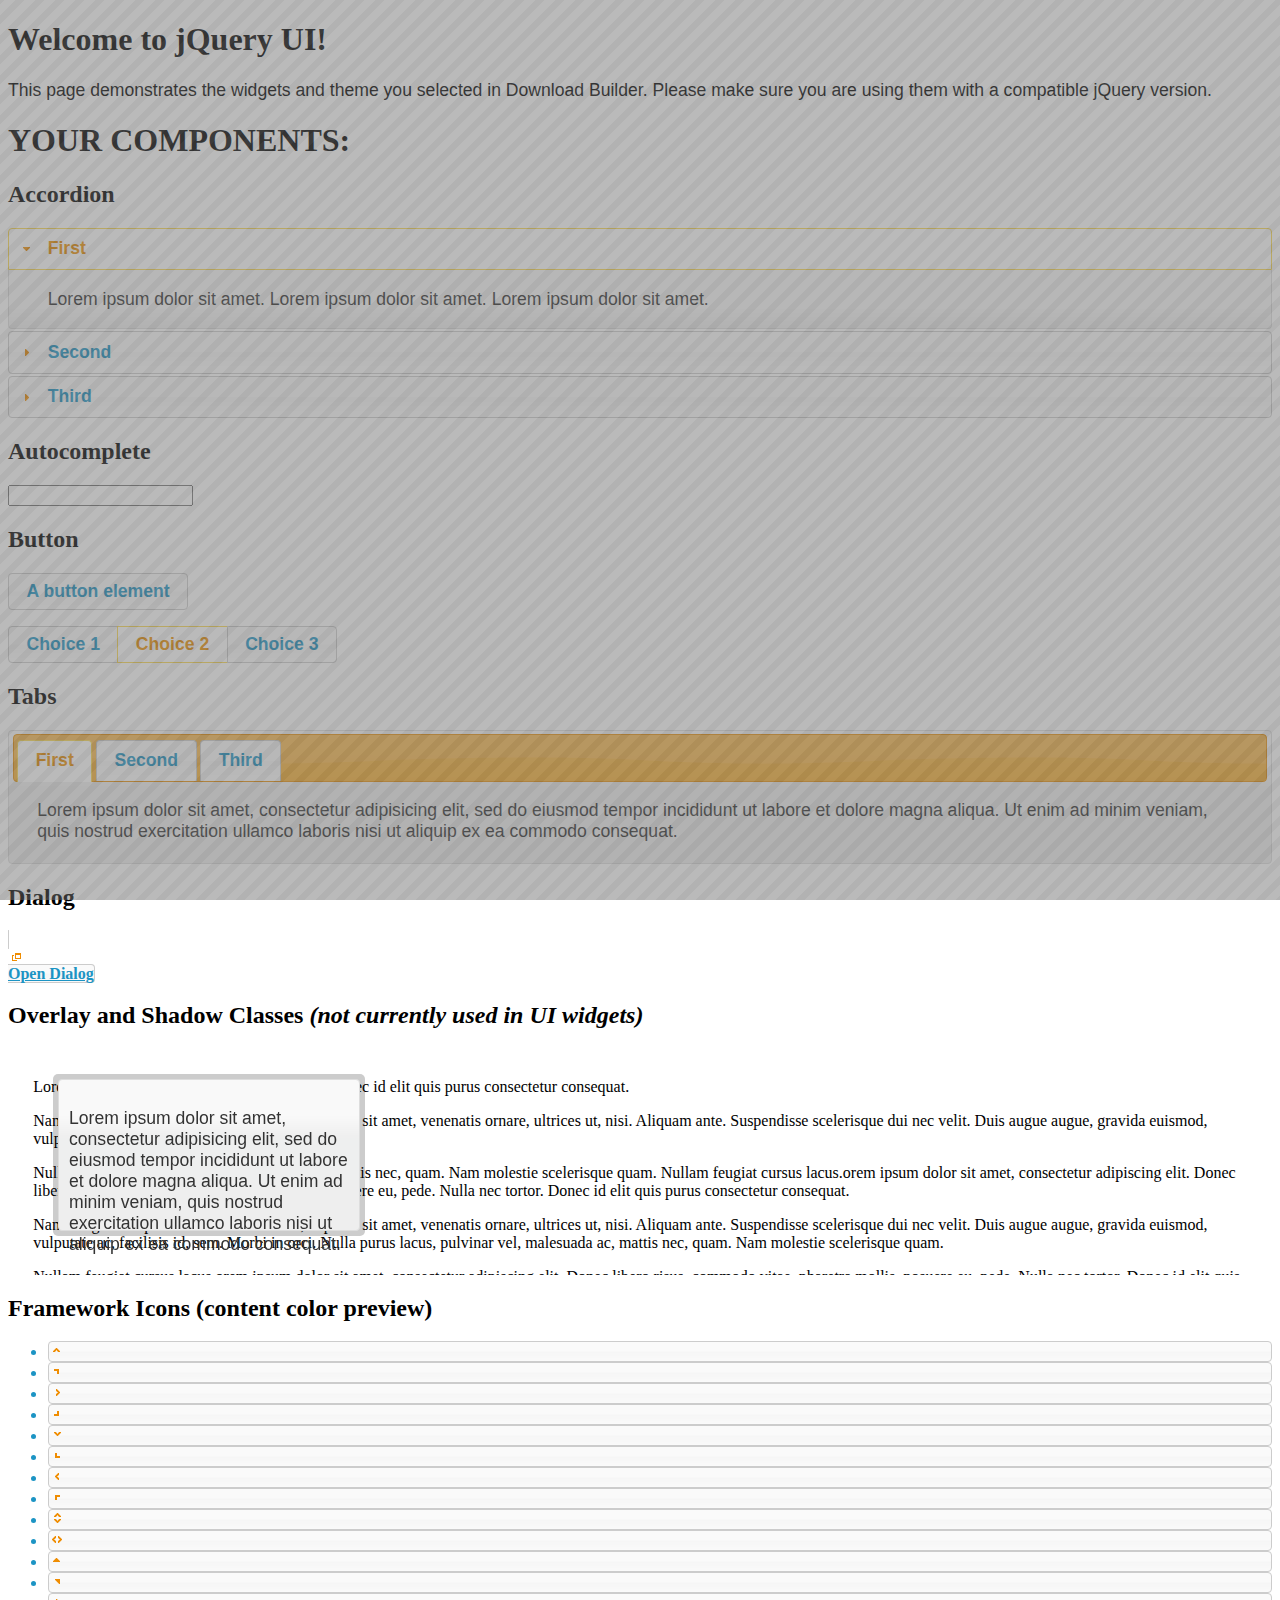
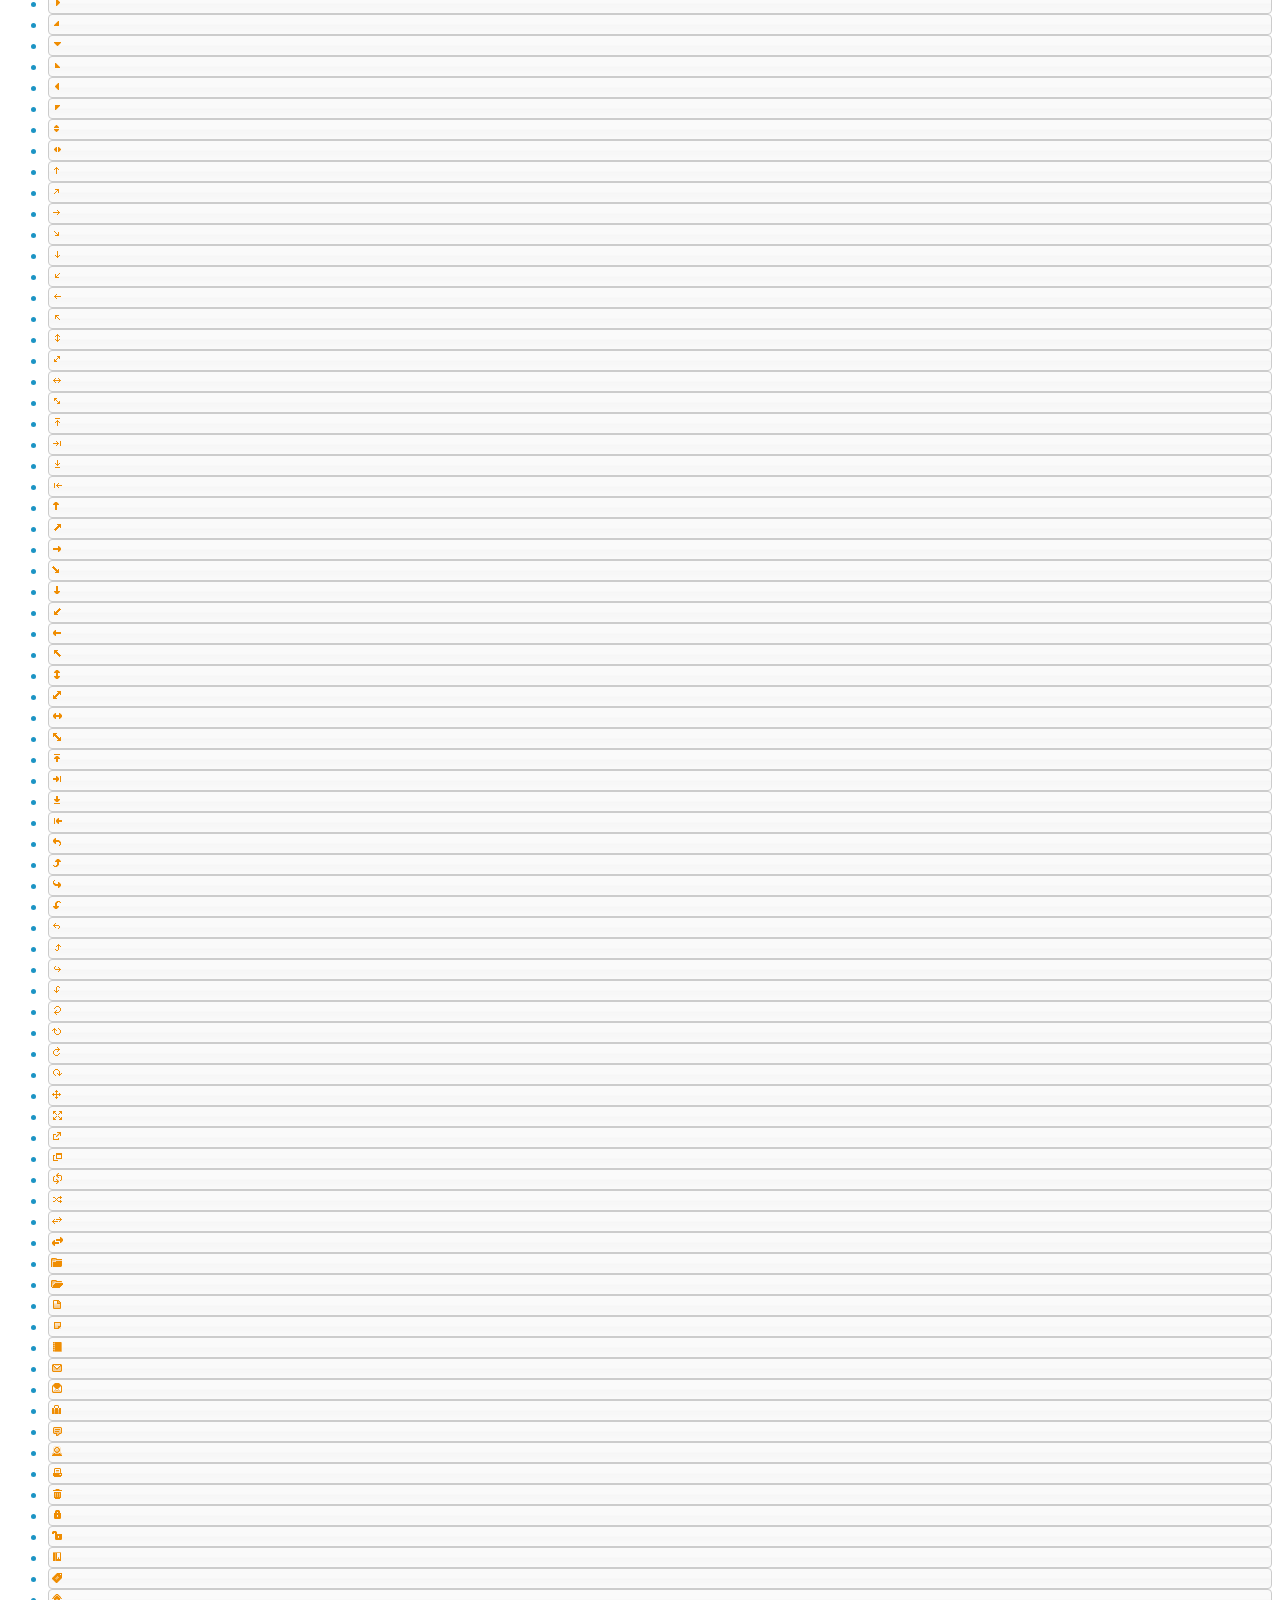
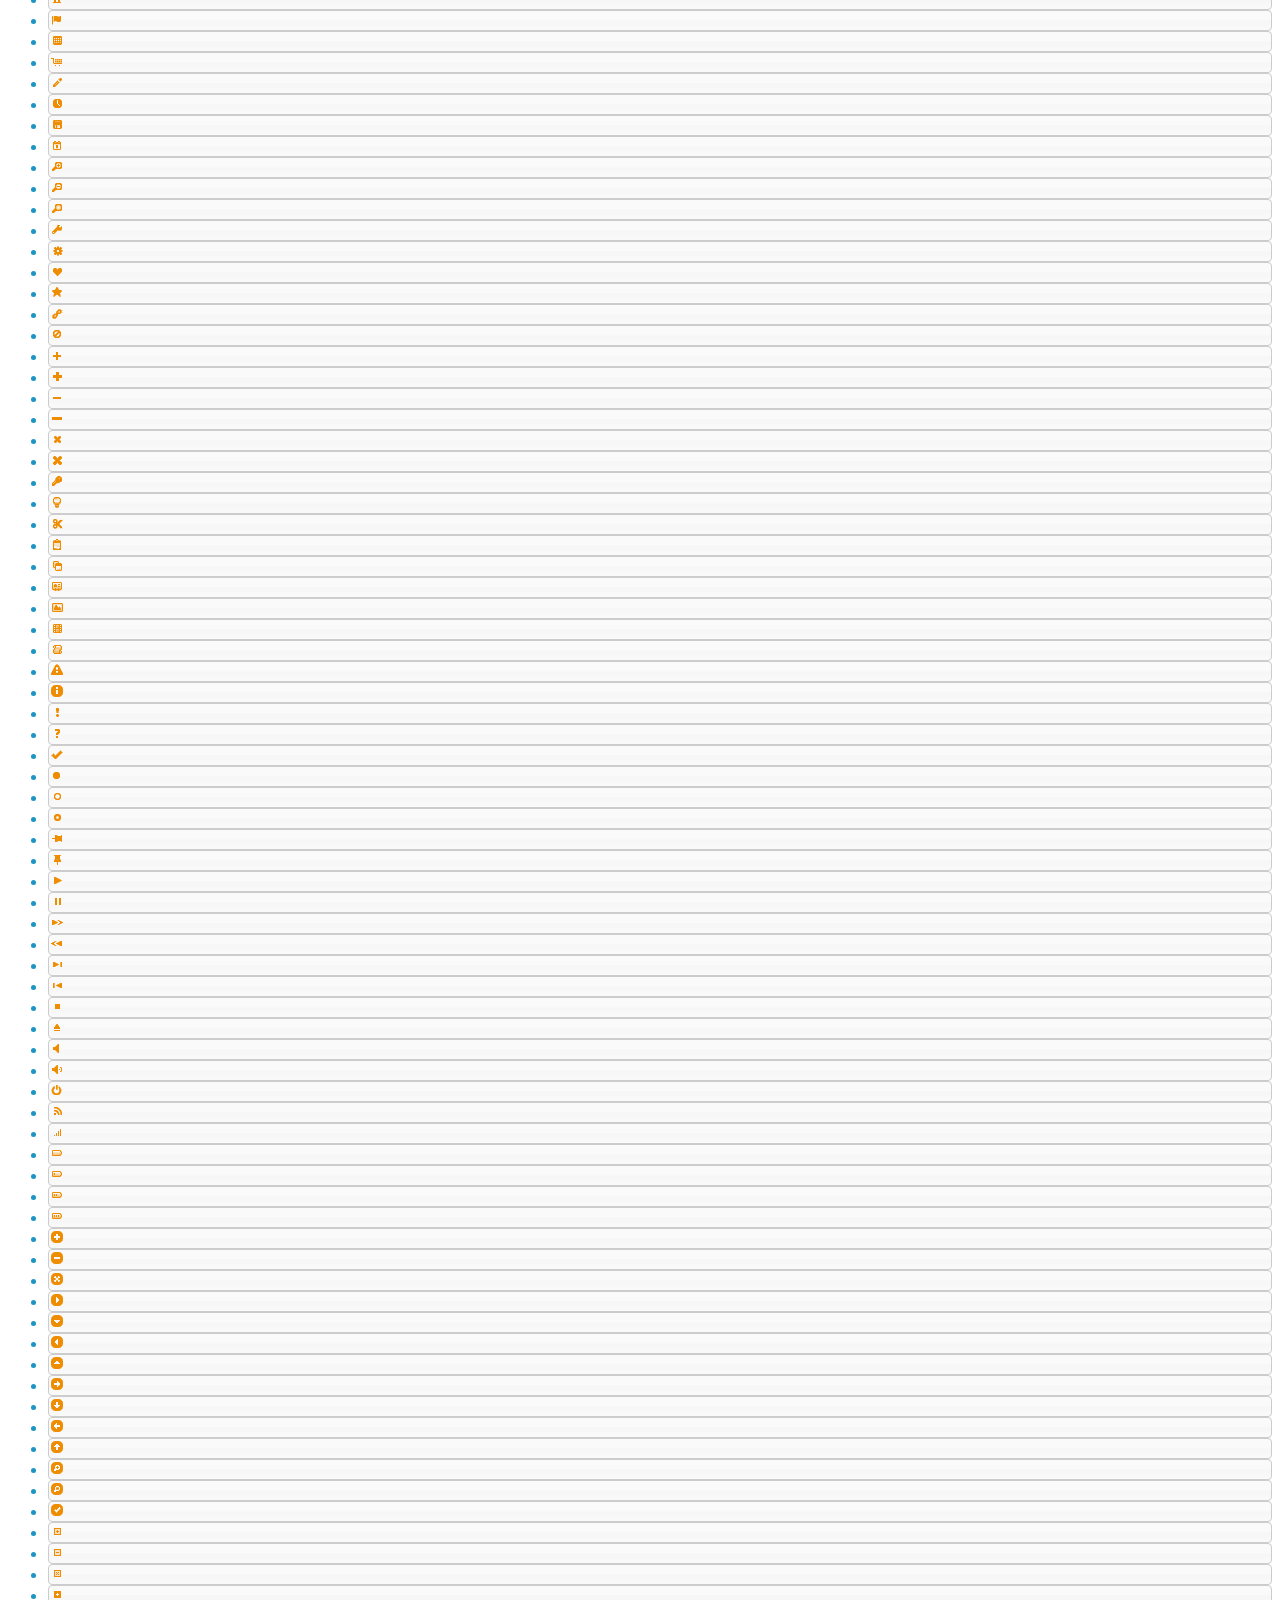
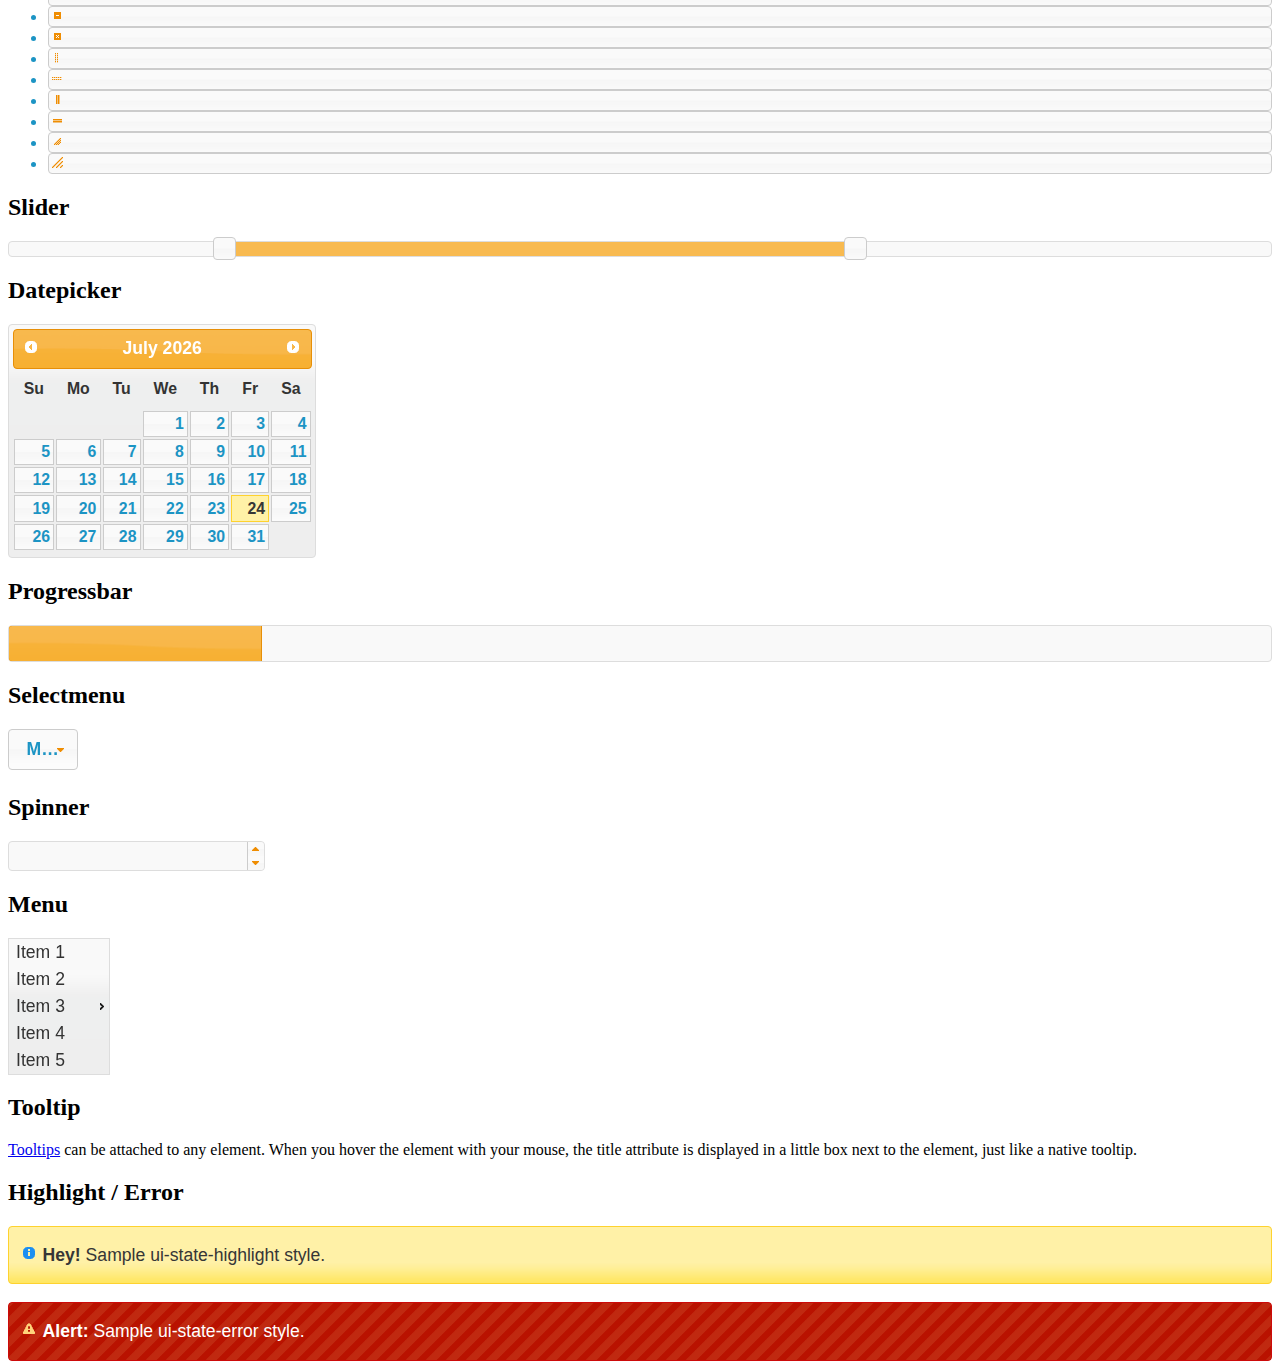
<file: WebContent/includes/jQueryUI/index.html>
<!doctype html>
<html lang="us">
<head>
	<meta charset="utf-8">
	<title>jQuery UI Example Page</title>
	<link href="jquery-ui.css" rel="stylesheet">
	<style>
	/* body{
		font: 62.5% "Trebuchet MS", sans-serif;
		margin: 50px;
	}
	.demoHeaders {
		margin-top: 2em;
	}
	#dialog-link {
		padding: .4em 1em .4em 20px;
		text-decoration: none;
		position: relative;
	}
	#dialog-link span.ui-icon {
		margin: 0 5px 0 0;
		position: absolute;
		left: .2em;
		top: 50%;
		margin-top: -8px;
	}
	#icons {
		margin: 0;
		padding: 0;
	}
	#icons li {
		margin: 2px;
		position: relative;
		padding: 4px 0;
		cursor: pointer;
		float: left;
		list-style: none;
	}
	#icons span.ui-icon {
		float: left;
		margin: 0 4px;
	}
	.fakewindowcontain .ui-widget-overlay {
		position: absolute;
	}
	select {
		width: 200px;
	} */
	</style>
</head>
<body>

<h1>Welcome to jQuery UI!</h1>

<div class="ui-widget">
	<p>This page demonstrates the widgets and theme you selected in Download Builder. Please make sure you are using them with a compatible jQuery version.</p>
</div>

<h1>YOUR COMPONENTS:</h1>


<!-- Accordion -->
<h2 class="demoHeaders">Accordion</h2>
<div id="accordion">
	<h3>First</h3>
	<div>Lorem ipsum dolor sit amet. Lorem ipsum dolor sit amet. Lorem ipsum dolor sit amet.</div>
	<h3>Second</h3>
	<div>Phasellus mattis tincidunt nibh.</div>
	<h3>Third</h3>
	<div>Nam dui erat, auctor a, dignissim quis.</div>
</div>



<!-- Autocomplete -->
<h2 class="demoHeaders">Autocomplete</h2>
<div>
	<input id="autocomplete" title="type &quot;a&quot;">
</div>



<!-- Button -->
<h2 class="demoHeaders">Button</h2>
<button id="button">A button element</button>
<form style="margin-top: 1em;">
	<div id="radioset">
		<input type="radio" id="radio1" name="radio"><label for="radio1">Choice 1</label>
		<input type="radio" id="radio2" name="radio" checked="checked"><label for="radio2">Choice 2</label>
		<input type="radio" id="radio3" name="radio"><label for="radio3">Choice 3</label>
	</div>
</form>



<!-- Tabs -->
<h2 class="demoHeaders">Tabs</h2>
<div id="tabs">
	<ul>
		<li><a href="#tabs-1">First</a></li>
		<li><a href="#tabs-2">Second</a></li>
		<li><a href="#tabs-3">Third</a></li>
	</ul>
	<div id="tabs-1">Lorem ipsum dolor sit amet, consectetur adipisicing elit, sed do eiusmod tempor incididunt ut labore et dolore magna aliqua. Ut enim ad minim veniam, quis nostrud exercitation ullamco laboris nisi ut aliquip ex ea commodo consequat.</div>
	<div id="tabs-2">Phasellus mattis tincidunt nibh. Cras orci urna, blandit id, pretium vel, aliquet ornare, felis. Maecenas scelerisque sem non nisl. Fusce sed lorem in enim dictum bibendum.</div>
	<div id="tabs-3">Nam dui erat, auctor a, dignissim quis, sollicitudin eu, felis. Pellentesque nisi urna, interdum eget, sagittis et, consequat vestibulum, lacus. Mauris porttitor ullamcorper augue.</div>
</div>



<!-- Dialog NOTE: Dialog is not generated by UI in this demo so it can be visually styled in themeroller-->
<h2 class="demoHeaders">Dialog</h2>
<p><a href="#" id="dialog-link" class="ui-state-default ui-corner-all"><span class="ui-icon ui-icon-newwin"></span>Open Dialog</a></p>

<h2 class="demoHeaders">Overlay and Shadow Classes <em>(not currently used in UI widgets)</em></h2>
<div style="position: relative; width: 96%; height: 200px; padding:1% 2%; overflow:hidden;" class="fakewindowcontain">
	<p>Lorem ipsum dolor sit amet,  Nulla nec tortor. Donec id elit quis purus consectetur consequat. </p><p>Nam congue semper tellus. Sed erat dolor, dapibus sit amet, venenatis ornare, ultrices ut, nisi. Aliquam ante. Suspendisse scelerisque dui nec velit. Duis augue augue, gravida euismod, vulputate ac, facilisis id, sem. Morbi in orci. </p><p>Nulla purus lacus, pulvinar vel, malesuada ac, mattis nec, quam. Nam molestie scelerisque quam. Nullam feugiat cursus lacus.orem ipsum dolor sit amet, consectetur adipiscing elit. Donec libero risus, commodo vitae, pharetra mollis, posuere eu, pede. Nulla nec tortor. Donec id elit quis purus consectetur consequat. </p><p>Nam congue semper tellus. Sed erat dolor, dapibus sit amet, venenatis ornare, ultrices ut, nisi. Aliquam ante. Suspendisse scelerisque dui nec velit. Duis augue augue, gravida euismod, vulputate ac, facilisis id, sem. Morbi in orci. Nulla purus lacus, pulvinar vel, malesuada ac, mattis nec, quam. Nam molestie scelerisque quam. </p><p>Nullam feugiat cursus lacus.orem ipsum dolor sit amet, consectetur adipiscing elit. Donec libero risus, commodo vitae, pharetra mollis, posuere eu, pede. Nulla nec tortor. Donec id elit quis purus consectetur consequat. Nam congue semper tellus. Sed erat dolor, dapibus sit amet, venenatis ornare, ultrices ut, nisi. Aliquam ante. </p><p>Suspendisse scelerisque dui nec velit. Duis augue augue, gravida euismod, vulputate ac, facilisis id, sem. Morbi in orci. Nulla purus lacus, pulvinar vel, malesuada ac, mattis nec, quam. Nam molestie scelerisque quam. Nullam feugiat cursus lacus.orem ipsum dolor sit amet, consectetur adipiscing elit. Donec libero risus, commodo vitae, pharetra mollis, posuere eu, pede. Nulla nec tortor. Donec id elit quis purus consectetur consequat. Nam congue semper tellus. Sed erat dolor, dapibus sit amet, venenatis ornare, ultrices ut, nisi. </p>

	<!-- ui-dialog -->
	<div class="ui-overlay"><div class="ui-widget-overlay"></div><div class="ui-widget-shadow ui-corner-all" style="width: 302px; height: 152px; position: absolute; left: 50px; top: 30px;"></div></div>
	<div style="position: absolute; width: 280px; height: 130px;left: 50px; top: 30px; padding: 10px;" class="ui-widget ui-widget-content ui-corner-all">
		<div class="ui-dialog-content ui-widget-content" style="background: none; border: 0;">
			<p>Lorem ipsum dolor sit amet, consectetur adipisicing elit, sed do eiusmod tempor incididunt ut labore et dolore magna aliqua. Ut enim ad minim veniam, quis nostrud exercitation ullamco laboris nisi ut aliquip ex ea commodo consequat.</p>
		</div>
	</div>

</div>

<!-- ui-dialog -->
<!-- <div id="dialog" title="Dialog Title">
	<p>Lorem ipsum dolor sit amet, consectetur adipisicing elit, sed do eiusmod tempor incididunt ut labore et dolore magna aliqua. Ut enim ad minim veniam, quis nostrud exercitation ullamco laboris nisi ut aliquip ex ea commodo consequat.</p>
</div>
 -->


<h2 class="demoHeaders">Framework Icons (content color preview)</h2>
<ul id="icons" class="ui-widget ui-helper-clearfix">
	<li class="ui-state-default ui-corner-all" title=".ui-icon-carat-1-n"><span class="ui-icon ui-icon-carat-1-n"></span></li>
	<li class="ui-state-default ui-corner-all" title=".ui-icon-carat-1-ne"><span class="ui-icon ui-icon-carat-1-ne"></span></li>
	<li class="ui-state-default ui-corner-all" title=".ui-icon-carat-1-e"><span class="ui-icon ui-icon-carat-1-e"></span></li>
	<li class="ui-state-default ui-corner-all" title=".ui-icon-carat-1-se"><span class="ui-icon ui-icon-carat-1-se"></span></li>
	<li class="ui-state-default ui-corner-all" title=".ui-icon-carat-1-s"><span class="ui-icon ui-icon-carat-1-s"></span></li>
	<li class="ui-state-default ui-corner-all" title=".ui-icon-carat-1-sw"><span class="ui-icon ui-icon-carat-1-sw"></span></li>
	<li class="ui-state-default ui-corner-all" title=".ui-icon-carat-1-w"><span class="ui-icon ui-icon-carat-1-w"></span></li>
	<li class="ui-state-default ui-corner-all" title=".ui-icon-carat-1-nw"><span class="ui-icon ui-icon-carat-1-nw"></span></li>
	<li class="ui-state-default ui-corner-all" title=".ui-icon-carat-2-n-s"><span class="ui-icon ui-icon-carat-2-n-s"></span></li>
	<li class="ui-state-default ui-corner-all" title=".ui-icon-carat-2-e-w"><span class="ui-icon ui-icon-carat-2-e-w"></span></li>
	<li class="ui-state-default ui-corner-all" title=".ui-icon-triangle-1-n"><span class="ui-icon ui-icon-triangle-1-n"></span></li>
	<li class="ui-state-default ui-corner-all" title=".ui-icon-triangle-1-ne"><span class="ui-icon ui-icon-triangle-1-ne"></span></li>
	<li class="ui-state-default ui-corner-all" title=".ui-icon-triangle-1-e"><span class="ui-icon ui-icon-triangle-1-e"></span></li>
	<li class="ui-state-default ui-corner-all" title=".ui-icon-triangle-1-se"><span class="ui-icon ui-icon-triangle-1-se"></span></li>
	<li class="ui-state-default ui-corner-all" title=".ui-icon-triangle-1-s"><span class="ui-icon ui-icon-triangle-1-s"></span></li>
	<li class="ui-state-default ui-corner-all" title=".ui-icon-triangle-1-sw"><span class="ui-icon ui-icon-triangle-1-sw"></span></li>
	<li class="ui-state-default ui-corner-all" title=".ui-icon-triangle-1-w"><span class="ui-icon ui-icon-triangle-1-w"></span></li>
	<li class="ui-state-default ui-corner-all" title=".ui-icon-triangle-1-nw"><span class="ui-icon ui-icon-triangle-1-nw"></span></li>
	<li class="ui-state-default ui-corner-all" title=".ui-icon-triangle-2-n-s"><span class="ui-icon ui-icon-triangle-2-n-s"></span></li>
	<li class="ui-state-default ui-corner-all" title=".ui-icon-triangle-2-e-w"><span class="ui-icon ui-icon-triangle-2-e-w"></span></li>
	<li class="ui-state-default ui-corner-all" title=".ui-icon-arrow-1-n"><span class="ui-icon ui-icon-arrow-1-n"></span></li>
	<li class="ui-state-default ui-corner-all" title=".ui-icon-arrow-1-ne"><span class="ui-icon ui-icon-arrow-1-ne"></span></li>
	<li class="ui-state-default ui-corner-all" title=".ui-icon-arrow-1-e"><span class="ui-icon ui-icon-arrow-1-e"></span></li>
	<li class="ui-state-default ui-corner-all" title=".ui-icon-arrow-1-se"><span class="ui-icon ui-icon-arrow-1-se"></span></li>
	<li class="ui-state-default ui-corner-all" title=".ui-icon-arrow-1-s"><span class="ui-icon ui-icon-arrow-1-s"></span></li>
	<li class="ui-state-default ui-corner-all" title=".ui-icon-arrow-1-sw"><span class="ui-icon ui-icon-arrow-1-sw"></span></li>
	<li class="ui-state-default ui-corner-all" title=".ui-icon-arrow-1-w"><span class="ui-icon ui-icon-arrow-1-w"></span></li>
	<li class="ui-state-default ui-corner-all" title=".ui-icon-arrow-1-nw"><span class="ui-icon ui-icon-arrow-1-nw"></span></li>
	<li class="ui-state-default ui-corner-all" title=".ui-icon-arrow-2-n-s"><span class="ui-icon ui-icon-arrow-2-n-s"></span></li>
	<li class="ui-state-default ui-corner-all" title=".ui-icon-arrow-2-ne-sw"><span class="ui-icon ui-icon-arrow-2-ne-sw"></span></li>
	<li class="ui-state-default ui-corner-all" title=".ui-icon-arrow-2-e-w"><span class="ui-icon ui-icon-arrow-2-e-w"></span></li>
	<li class="ui-state-default ui-corner-all" title=".ui-icon-arrow-2-se-nw"><span class="ui-icon ui-icon-arrow-2-se-nw"></span></li>
	<li class="ui-state-default ui-corner-all" title=".ui-icon-arrowstop-1-n"><span class="ui-icon ui-icon-arrowstop-1-n"></span></li>
	<li class="ui-state-default ui-corner-all" title=".ui-icon-arrowstop-1-e"><span class="ui-icon ui-icon-arrowstop-1-e"></span></li>
	<li class="ui-state-default ui-corner-all" title=".ui-icon-arrowstop-1-s"><span class="ui-icon ui-icon-arrowstop-1-s"></span></li>
	<li class="ui-state-default ui-corner-all" title=".ui-icon-arrowstop-1-w"><span class="ui-icon ui-icon-arrowstop-1-w"></span></li>
	<li class="ui-state-default ui-corner-all" title=".ui-icon-arrowthick-1-n"><span class="ui-icon ui-icon-arrowthick-1-n"></span></li>
	<li class="ui-state-default ui-corner-all" title=".ui-icon-arrowthick-1-ne"><span class="ui-icon ui-icon-arrowthick-1-ne"></span></li>
	<li class="ui-state-default ui-corner-all" title=".ui-icon-arrowthick-1-e"><span class="ui-icon ui-icon-arrowthick-1-e"></span></li>
	<li class="ui-state-default ui-corner-all" title=".ui-icon-arrowthick-1-se"><span class="ui-icon ui-icon-arrowthick-1-se"></span></li>
	<li class="ui-state-default ui-corner-all" title=".ui-icon-arrowthick-1-s"><span class="ui-icon ui-icon-arrowthick-1-s"></span></li>
	<li class="ui-state-default ui-corner-all" title=".ui-icon-arrowthick-1-sw"><span class="ui-icon ui-icon-arrowthick-1-sw"></span></li>
	<li class="ui-state-default ui-corner-all" title=".ui-icon-arrowthick-1-w"><span class="ui-icon ui-icon-arrowthick-1-w"></span></li>
	<li class="ui-state-default ui-corner-all" title=".ui-icon-arrowthick-1-nw"><span class="ui-icon ui-icon-arrowthick-1-nw"></span></li>
	<li class="ui-state-default ui-corner-all" title=".ui-icon-arrowthick-2-n-s"><span class="ui-icon ui-icon-arrowthick-2-n-s"></span></li>
	<li class="ui-state-default ui-corner-all" title=".ui-icon-arrowthick-2-ne-sw"><span class="ui-icon ui-icon-arrowthick-2-ne-sw"></span></li>
	<li class="ui-state-default ui-corner-all" title=".ui-icon-arrowthick-2-e-w"><span class="ui-icon ui-icon-arrowthick-2-e-w"></span></li>
	<li class="ui-state-default ui-corner-all" title=".ui-icon-arrowthick-2-se-nw"><span class="ui-icon ui-icon-arrowthick-2-se-nw"></span></li>
	<li class="ui-state-default ui-corner-all" title=".ui-icon-arrowthickstop-1-n"><span class="ui-icon ui-icon-arrowthickstop-1-n"></span></li>
	<li class="ui-state-default ui-corner-all" title=".ui-icon-arrowthickstop-1-e"><span class="ui-icon ui-icon-arrowthickstop-1-e"></span></li>
	<li class="ui-state-default ui-corner-all" title=".ui-icon-arrowthickstop-1-s"><span class="ui-icon ui-icon-arrowthickstop-1-s"></span></li>
	<li class="ui-state-default ui-corner-all" title=".ui-icon-arrowthickstop-1-w"><span class="ui-icon ui-icon-arrowthickstop-1-w"></span></li>
	<li class="ui-state-default ui-corner-all" title=".ui-icon-arrowreturnthick-1-w"><span class="ui-icon ui-icon-arrowreturnthick-1-w"></span></li>
	<li class="ui-state-default ui-corner-all" title=".ui-icon-arrowreturnthick-1-n"><span class="ui-icon ui-icon-arrowreturnthick-1-n"></span></li>
	<li class="ui-state-default ui-corner-all" title=".ui-icon-arrowreturnthick-1-e"><span class="ui-icon ui-icon-arrowreturnthick-1-e"></span></li>
	<li class="ui-state-default ui-corner-all" title=".ui-icon-arrowreturnthick-1-s"><span class="ui-icon ui-icon-arrowreturnthick-1-s"></span></li>
	<li class="ui-state-default ui-corner-all" title=".ui-icon-arrowreturn-1-w"><span class="ui-icon ui-icon-arrowreturn-1-w"></span></li>
	<li class="ui-state-default ui-corner-all" title=".ui-icon-arrowreturn-1-n"><span class="ui-icon ui-icon-arrowreturn-1-n"></span></li>
	<li class="ui-state-default ui-corner-all" title=".ui-icon-arrowreturn-1-e"><span class="ui-icon ui-icon-arrowreturn-1-e"></span></li>
	<li class="ui-state-default ui-corner-all" title=".ui-icon-arrowreturn-1-s"><span class="ui-icon ui-icon-arrowreturn-1-s"></span></li>
	<li class="ui-state-default ui-corner-all" title=".ui-icon-arrowrefresh-1-w"><span class="ui-icon ui-icon-arrowrefresh-1-w"></span></li>
	<li class="ui-state-default ui-corner-all" title=".ui-icon-arrowrefresh-1-n"><span class="ui-icon ui-icon-arrowrefresh-1-n"></span></li>
	<li class="ui-state-default ui-corner-all" title=".ui-icon-arrowrefresh-1-e"><span class="ui-icon ui-icon-arrowrefresh-1-e"></span></li>
	<li class="ui-state-default ui-corner-all" title=".ui-icon-arrowrefresh-1-s"><span class="ui-icon ui-icon-arrowrefresh-1-s"></span></li>
	<li class="ui-state-default ui-corner-all" title=".ui-icon-arrow-4"><span class="ui-icon ui-icon-arrow-4"></span></li>
	<li class="ui-state-default ui-corner-all" title=".ui-icon-arrow-4-diag"><span class="ui-icon ui-icon-arrow-4-diag"></span></li>
	<li class="ui-state-default ui-corner-all" title=".ui-icon-extlink"><span class="ui-icon ui-icon-extlink"></span></li>
	<li class="ui-state-default ui-corner-all" title=".ui-icon-newwin"><span class="ui-icon ui-icon-newwin"></span></li>
	<li class="ui-state-default ui-corner-all" title=".ui-icon-refresh"><span class="ui-icon ui-icon-refresh"></span></li>
	<li class="ui-state-default ui-corner-all" title=".ui-icon-shuffle"><span class="ui-icon ui-icon-shuffle"></span></li>
	<li class="ui-state-default ui-corner-all" title=".ui-icon-transfer-e-w"><span class="ui-icon ui-icon-transfer-e-w"></span></li>
	<li class="ui-state-default ui-corner-all" title=".ui-icon-transferthick-e-w"><span class="ui-icon ui-icon-transferthick-e-w"></span></li>
	<li class="ui-state-default ui-corner-all" title=".ui-icon-folder-collapsed"><span class="ui-icon ui-icon-folder-collapsed"></span></li>
	<li class="ui-state-default ui-corner-all" title=".ui-icon-folder-open"><span class="ui-icon ui-icon-folder-open"></span></li>
	<li class="ui-state-default ui-corner-all" title=".ui-icon-document"><span class="ui-icon ui-icon-document"></span></li>
	<li class="ui-state-default ui-corner-all" title=".ui-icon-document-b"><span class="ui-icon ui-icon-document-b"></span></li>
	<li class="ui-state-default ui-corner-all" title=".ui-icon-note"><span class="ui-icon ui-icon-note"></span></li>
	<li class="ui-state-default ui-corner-all" title=".ui-icon-mail-closed"><span class="ui-icon ui-icon-mail-closed"></span></li>
	<li class="ui-state-default ui-corner-all" title=".ui-icon-mail-open"><span class="ui-icon ui-icon-mail-open"></span></li>
	<li class="ui-state-default ui-corner-all" title=".ui-icon-suitcase"><span class="ui-icon ui-icon-suitcase"></span></li>
	<li class="ui-state-default ui-corner-all" title=".ui-icon-comment"><span class="ui-icon ui-icon-comment"></span></li>
	<li class="ui-state-default ui-corner-all" title=".ui-icon-person"><span class="ui-icon ui-icon-person"></span></li>
	<li class="ui-state-default ui-corner-all" title=".ui-icon-print"><span class="ui-icon ui-icon-print"></span></li>
	<li class="ui-state-default ui-corner-all" title=".ui-icon-trash"><span class="ui-icon ui-icon-trash"></span></li>
	<li class="ui-state-default ui-corner-all" title=".ui-icon-locked"><span class="ui-icon ui-icon-locked"></span></li>
	<li class="ui-state-default ui-corner-all" title=".ui-icon-unlocked"><span class="ui-icon ui-icon-unlocked"></span></li>
	<li class="ui-state-default ui-corner-all" title=".ui-icon-bookmark"><span class="ui-icon ui-icon-bookmark"></span></li>
	<li class="ui-state-default ui-corner-all" title=".ui-icon-tag"><span class="ui-icon ui-icon-tag"></span></li>
	<li class="ui-state-default ui-corner-all" title=".ui-icon-home"><span class="ui-icon ui-icon-home"></span></li>
	<li class="ui-state-default ui-corner-all" title=".ui-icon-flag"><span class="ui-icon ui-icon-flag"></span></li>
	<li class="ui-state-default ui-corner-all" title=".ui-icon-calculator"><span class="ui-icon ui-icon-calculator"></span></li>
	<li class="ui-state-default ui-corner-all" title=".ui-icon-cart"><span class="ui-icon ui-icon-cart"></span></li>
	<li class="ui-state-default ui-corner-all" title=".ui-icon-pencil"><span class="ui-icon ui-icon-pencil"></span></li>
	<li class="ui-state-default ui-corner-all" title=".ui-icon-clock"><span class="ui-icon ui-icon-clock"></span></li>
	<li class="ui-state-default ui-corner-all" title=".ui-icon-disk"><span class="ui-icon ui-icon-disk"></span></li>
	<li class="ui-state-default ui-corner-all" title=".ui-icon-calendar"><span class="ui-icon ui-icon-calendar"></span></li>
	<li class="ui-state-default ui-corner-all" title=".ui-icon-zoomin"><span class="ui-icon ui-icon-zoomin"></span></li>
	<li class="ui-state-default ui-corner-all" title=".ui-icon-zoomout"><span class="ui-icon ui-icon-zoomout"></span></li>
	<li class="ui-state-default ui-corner-all" title=".ui-icon-search"><span class="ui-icon ui-icon-search"></span></li>
	<li class="ui-state-default ui-corner-all" title=".ui-icon-wrench"><span class="ui-icon ui-icon-wrench"></span></li>
	<li class="ui-state-default ui-corner-all" title=".ui-icon-gear"><span class="ui-icon ui-icon-gear"></span></li>
	<li class="ui-state-default ui-corner-all" title=".ui-icon-heart"><span class="ui-icon ui-icon-heart"></span></li>
	<li class="ui-state-default ui-corner-all" title=".ui-icon-star"><span class="ui-icon ui-icon-star"></span></li>
	<li class="ui-state-default ui-corner-all" title=".ui-icon-link"><span class="ui-icon ui-icon-link"></span></li>
	<li class="ui-state-default ui-corner-all" title=".ui-icon-cancel"><span class="ui-icon ui-icon-cancel"></span></li>
	<li class="ui-state-default ui-corner-all" title=".ui-icon-plus"><span class="ui-icon ui-icon-plus"></span></li>
	<li class="ui-state-default ui-corner-all" title=".ui-icon-plusthick"><span class="ui-icon ui-icon-plusthick"></span></li>
	<li class="ui-state-default ui-corner-all" title=".ui-icon-minus"><span class="ui-icon ui-icon-minus"></span></li>
	<li class="ui-state-default ui-corner-all" title=".ui-icon-minusthick"><span class="ui-icon ui-icon-minusthick"></span></li>
	<li class="ui-state-default ui-corner-all" title=".ui-icon-close"><span class="ui-icon ui-icon-close"></span></li>
	<li class="ui-state-default ui-corner-all" title=".ui-icon-closethick"><span class="ui-icon ui-icon-closethick"></span></li>
	<li class="ui-state-default ui-corner-all" title=".ui-icon-key"><span class="ui-icon ui-icon-key"></span></li>
	<li class="ui-state-default ui-corner-all" title=".ui-icon-lightbulb"><span class="ui-icon ui-icon-lightbulb"></span></li>
	<li class="ui-state-default ui-corner-all" title=".ui-icon-scissors"><span class="ui-icon ui-icon-scissors"></span></li>
	<li class="ui-state-default ui-corner-all" title=".ui-icon-clipboard"><span class="ui-icon ui-icon-clipboard"></span></li>
	<li class="ui-state-default ui-corner-all" title=".ui-icon-copy"><span class="ui-icon ui-icon-copy"></span></li>
	<li class="ui-state-default ui-corner-all" title=".ui-icon-contact"><span class="ui-icon ui-icon-contact"></span></li>
	<li class="ui-state-default ui-corner-all" title=".ui-icon-image"><span class="ui-icon ui-icon-image"></span></li>
	<li class="ui-state-default ui-corner-all" title=".ui-icon-video"><span class="ui-icon ui-icon-video"></span></li>
	<li class="ui-state-default ui-corner-all" title=".ui-icon-script"><span class="ui-icon ui-icon-script"></span></li>
	<li class="ui-state-default ui-corner-all" title=".ui-icon-alert"><span class="ui-icon ui-icon-alert"></span></li>
	<li class="ui-state-default ui-corner-all" title=".ui-icon-info"><span class="ui-icon ui-icon-info"></span></li>
	<li class="ui-state-default ui-corner-all" title=".ui-icon-notice"><span class="ui-icon ui-icon-notice"></span></li>
	<li class="ui-state-default ui-corner-all" title=".ui-icon-help"><span class="ui-icon ui-icon-help"></span></li>
	<li class="ui-state-default ui-corner-all" title=".ui-icon-check"><span class="ui-icon ui-icon-check"></span></li>
	<li class="ui-state-default ui-corner-all" title=".ui-icon-bullet"><span class="ui-icon ui-icon-bullet"></span></li>
	<li class="ui-state-default ui-corner-all" title=".ui-icon-radio-off"><span class="ui-icon ui-icon-radio-off"></span></li>
	<li class="ui-state-default ui-corner-all" title=".ui-icon-radio-on"><span class="ui-icon ui-icon-radio-on"></span></li>
	<li class="ui-state-default ui-corner-all" title=".ui-icon-pin-w"><span class="ui-icon ui-icon-pin-w"></span></li>
	<li class="ui-state-default ui-corner-all" title=".ui-icon-pin-s"><span class="ui-icon ui-icon-pin-s"></span></li>
	<li class="ui-state-default ui-corner-all" title=".ui-icon-play"><span class="ui-icon ui-icon-play"></span></li>
	<li class="ui-state-default ui-corner-all" title=".ui-icon-pause"><span class="ui-icon ui-icon-pause"></span></li>
	<li class="ui-state-default ui-corner-all" title=".ui-icon-seek-next"><span class="ui-icon ui-icon-seek-next"></span></li>
	<li class="ui-state-default ui-corner-all" title=".ui-icon-seek-prev"><span class="ui-icon ui-icon-seek-prev"></span></li>
	<li class="ui-state-default ui-corner-all" title=".ui-icon-seek-end"><span class="ui-icon ui-icon-seek-end"></span></li>
	<li class="ui-state-default ui-corner-all" title=".ui-icon-seek-first"><span class="ui-icon ui-icon-seek-first"></span></li>
	<li class="ui-state-default ui-corner-all" title=".ui-icon-stop"><span class="ui-icon ui-icon-stop"></span></li>
	<li class="ui-state-default ui-corner-all" title=".ui-icon-eject"><span class="ui-icon ui-icon-eject"></span></li>
	<li class="ui-state-default ui-corner-all" title=".ui-icon-volume-off"><span class="ui-icon ui-icon-volume-off"></span></li>
	<li class="ui-state-default ui-corner-all" title=".ui-icon-volume-on"><span class="ui-icon ui-icon-volume-on"></span></li>
	<li class="ui-state-default ui-corner-all" title=".ui-icon-power"><span class="ui-icon ui-icon-power"></span></li>
	<li class="ui-state-default ui-corner-all" title=".ui-icon-signal-diag"><span class="ui-icon ui-icon-signal-diag"></span></li>
	<li class="ui-state-default ui-corner-all" title=".ui-icon-signal"><span class="ui-icon ui-icon-signal"></span></li>
	<li class="ui-state-default ui-corner-all" title=".ui-icon-battery-0"><span class="ui-icon ui-icon-battery-0"></span></li>
	<li class="ui-state-default ui-corner-all" title=".ui-icon-battery-1"><span class="ui-icon ui-icon-battery-1"></span></li>
	<li class="ui-state-default ui-corner-all" title=".ui-icon-battery-2"><span class="ui-icon ui-icon-battery-2"></span></li>
	<li class="ui-state-default ui-corner-all" title=".ui-icon-battery-3"><span class="ui-icon ui-icon-battery-3"></span></li>
	<li class="ui-state-default ui-corner-all" title=".ui-icon-circle-plus"><span class="ui-icon ui-icon-circle-plus"></span></li>
	<li class="ui-state-default ui-corner-all" title=".ui-icon-circle-minus"><span class="ui-icon ui-icon-circle-minus"></span></li>
	<li class="ui-state-default ui-corner-all" title=".ui-icon-circle-close"><span class="ui-icon ui-icon-circle-close"></span></li>
	<li class="ui-state-default ui-corner-all" title=".ui-icon-circle-triangle-e"><span class="ui-icon ui-icon-circle-triangle-e"></span></li>
	<li class="ui-state-default ui-corner-all" title=".ui-icon-circle-triangle-s"><span class="ui-icon ui-icon-circle-triangle-s"></span></li>
	<li class="ui-state-default ui-corner-all" title=".ui-icon-circle-triangle-w"><span class="ui-icon ui-icon-circle-triangle-w"></span></li>
	<li class="ui-state-default ui-corner-all" title=".ui-icon-circle-triangle-n"><span class="ui-icon ui-icon-circle-triangle-n"></span></li>
	<li class="ui-state-default ui-corner-all" title=".ui-icon-circle-arrow-e"><span class="ui-icon ui-icon-circle-arrow-e"></span></li>
	<li class="ui-state-default ui-corner-all" title=".ui-icon-circle-arrow-s"><span class="ui-icon ui-icon-circle-arrow-s"></span></li>
	<li class="ui-state-default ui-corner-all" title=".ui-icon-circle-arrow-w"><span class="ui-icon ui-icon-circle-arrow-w"></span></li>
	<li class="ui-state-default ui-corner-all" title=".ui-icon-circle-arrow-n"><span class="ui-icon ui-icon-circle-arrow-n"></span></li>
	<li class="ui-state-default ui-corner-all" title=".ui-icon-circle-zoomin"><span class="ui-icon ui-icon-circle-zoomin"></span></li>
	<li class="ui-state-default ui-corner-all" title=".ui-icon-circle-zoomout"><span class="ui-icon ui-icon-circle-zoomout"></span></li>
	<li class="ui-state-default ui-corner-all" title=".ui-icon-circle-check"><span class="ui-icon ui-icon-circle-check"></span></li>
	<li class="ui-state-default ui-corner-all" title=".ui-icon-circlesmall-plus"><span class="ui-icon ui-icon-circlesmall-plus"></span></li>
	<li class="ui-state-default ui-corner-all" title=".ui-icon-circlesmall-minus"><span class="ui-icon ui-icon-circlesmall-minus"></span></li>
	<li class="ui-state-default ui-corner-all" title=".ui-icon-circlesmall-close"><span class="ui-icon ui-icon-circlesmall-close"></span></li>
	<li class="ui-state-default ui-corner-all" title=".ui-icon-squaresmall-plus"><span class="ui-icon ui-icon-squaresmall-plus"></span></li>
	<li class="ui-state-default ui-corner-all" title=".ui-icon-squaresmall-minus"><span class="ui-icon ui-icon-squaresmall-minus"></span></li>
	<li class="ui-state-default ui-corner-all" title=".ui-icon-squaresmall-close"><span class="ui-icon ui-icon-squaresmall-close"></span></li>
	<li class="ui-state-default ui-corner-all" title=".ui-icon-grip-dotted-vertical"><span class="ui-icon ui-icon-grip-dotted-vertical"></span></li>
	<li class="ui-state-default ui-corner-all" title=".ui-icon-grip-dotted-horizontal"><span class="ui-icon ui-icon-grip-dotted-horizontal"></span></li>
	<li class="ui-state-default ui-corner-all" title=".ui-icon-grip-solid-vertical"><span class="ui-icon ui-icon-grip-solid-vertical"></span></li>
	<li class="ui-state-default ui-corner-all" title=".ui-icon-grip-solid-horizontal"><span class="ui-icon ui-icon-grip-solid-horizontal"></span></li>
	<li class="ui-state-default ui-corner-all" title=".ui-icon-gripsmall-diagonal-se"><span class="ui-icon ui-icon-gripsmall-diagonal-se"></span></li>
	<li class="ui-state-default ui-corner-all" title=".ui-icon-grip-diagonal-se"><span class="ui-icon ui-icon-grip-diagonal-se"></span></li>
</ul>


<!-- Slider -->
<h2 class="demoHeaders">Slider</h2>
<div id="slider"></div>



<!-- Datepicker -->
<h2 class="demoHeaders">Datepicker</h2>
<div id="datepicker"></div>



<!-- Progressbar -->
<h2 class="demoHeaders">Progressbar</h2>
<div id="progressbar"></div>



<!-- Progressbar -->
<h2 class="demoHeaders">Selectmenu</h2>
<select id="selectmenu">
	<option>Slower</option>
	<option>Slow</option>
	<option selected="selected">Medium</option>
	<option>Fast</option>
	<option>Faster</option>
</select>



<!-- Spinner -->
<h2 class="demoHeaders">Spinner</h2>
<input id="spinner">



<!-- Menu -->
<h2 class="demoHeaders">Menu</h2>
<ul style="width:100px;" id="menu">
	<li>Item 1</li>
	<li>Item 2</li>
	<li>Item 3
		<ul>
			<li>Item 3-1</li>
			<li>Item 3-2</li>
			<li>Item 3-3</li>
			<li>Item 3-4</li>
			<li>Item 3-5</li>
		</ul>
	</li>
	<li>Item 4</li>
	<li>Item 5</li>
</ul>



<!-- Tooltip -->
<h2 class="demoHeaders">Tooltip</h2>
<p id="tooltip">
	<a href="#" title="That&apos;s what this widget is">Tooltips</a> can be attached to any element. When you hover
the element with your mouse, the title attribute is displayed in a little box next to the element, just like a native tooltip.
</p>


<!-- Highlight / Error -->
<h2 class="demoHeaders">Highlight / Error</h2>
<div class="ui-widget">
	<div class="ui-state-highlight ui-corner-all" style="margin-top: 20px; padding: 0 .7em;">
		<p><span class="ui-icon ui-icon-info" style="float: left; margin-right: .3em;"></span>
		<strong>Hey!</strong> Sample ui-state-highlight style.</p>
	</div>
</div>
<br>
<div class="ui-widget">
	<div class="ui-state-error ui-corner-all" style="padding: 0 .7em;">
		<p><span class="ui-icon ui-icon-alert" style="float: left; margin-right: .3em;"></span>
		<strong>Alert:</strong> Sample ui-state-error style.</p>
	</div>
</div>

<script src="external/jquery/jquery.js"></script>
<script src="jquery-ui.js"></script>
<script>

$( "#accordion" ).accordion();



var availableTags = [
	"ActionScript",
	"AppleScript",
	"Asp",
	"BASIC",
	"C",
	"C++",
	"Clojure",
	"COBOL",
	"ColdFusion",
	"Erlang",
	"Fortran",
	"Groovy",
	"Haskell",
	"Java",
	"JavaScript",
	"Lisp",
	"Perl",
	"PHP",
	"Python",
	"Ruby",
	"Scala",
	"Scheme"
];
$( "#autocomplete" ).autocomplete({
	source: availableTags
});



$( "#button" ).button();
$( "#radioset" ).buttonset();



$( "#tabs" ).tabs();



$( "#dialog" ).dialog({
	autoOpen: false,
	width: 400,
	buttons: [
		{
			text: "Ok",
			click: function() {
				$( this ).dialog( "close" );
			}
		},
		{
			text: "Cancel",
			click: function() {
				$( this ).dialog( "close" );
			}
		}
	]
});

// Link to open the dialog
$( "#dialog-link" ).click(function( event ) {
	$( "#dialog" ).dialog( "open" );
	event.preventDefault();
});



$( "#datepicker" ).datepicker({
	inline: true
});



$( "#slider" ).slider({
	range: true,
	values: [ 17, 67 ]
});



$( "#progressbar" ).progressbar({
	value: 20
});



$( "#spinner" ).spinner();



$( "#menu" ).menu();



$( "#tooltip" ).tooltip();



$( "#selectmenu" ).selectmenu();


// Hover states on the static widgets
$( "#dialog-link, #icons li" ).hover(
	function() {
		$( this ).addClass( "ui-state-hover" );
	},
	function() {
		$( this ).removeClass( "ui-state-hover" );
	}
);
</script>
</body>
</html>
</file>
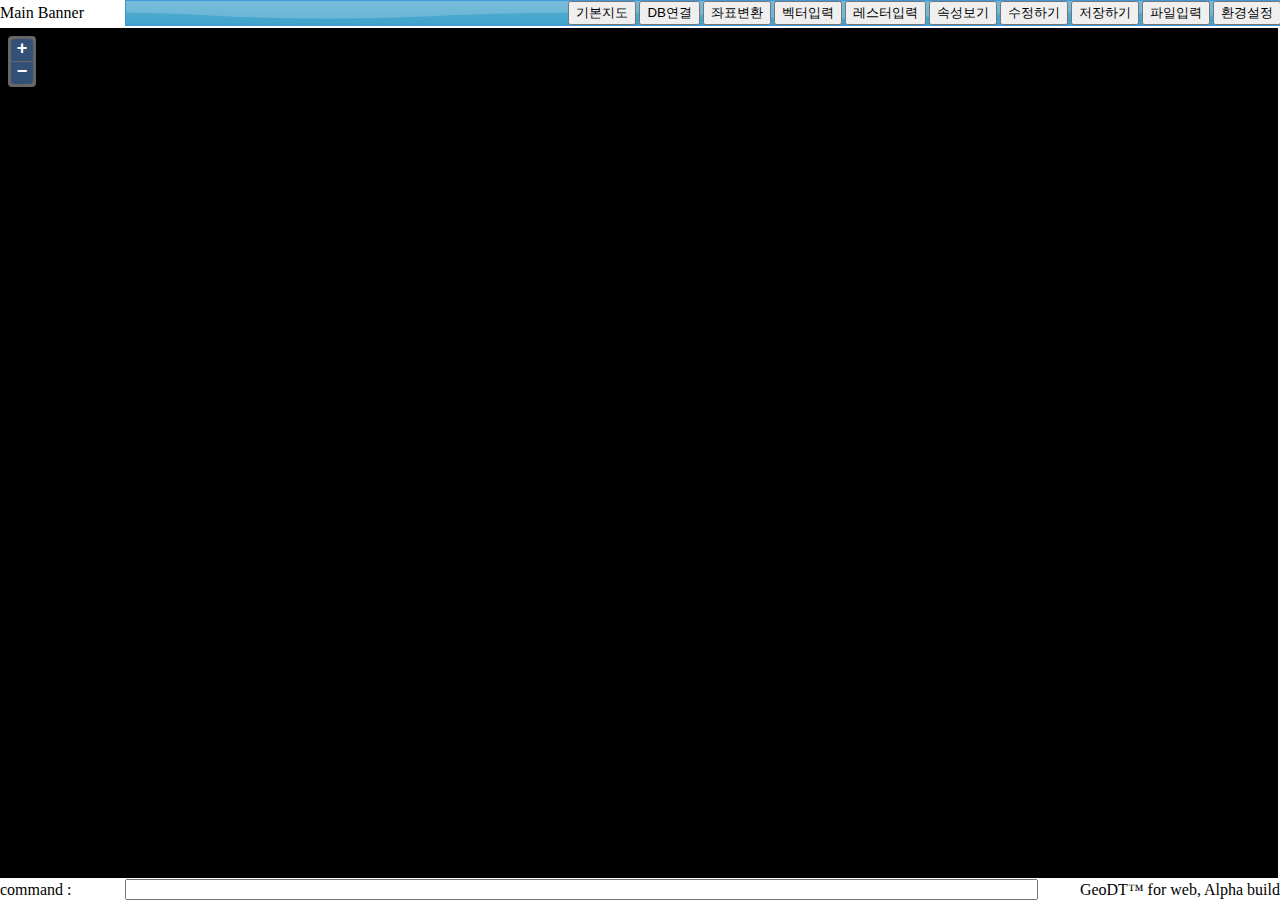
<file: WebContent/uitest.html>
<!DOCTYPE html>
<html>
<head>
<meta charset="UTF-8">
<title>GeoDT™ for web (가제), Alpha build</title>

<!-- <link rel="stylesheet" type="text/css" href="Sample_ModifyObject.css"> -->
<!-- 오픈 레이어스 세팅 -->
<script src="includes/OL2/OpenLayers.js"></script>
<link rel="stylesheet" type="text/css" href="includes/OL2/theme/default/style.css">
<!-- GOOGLE MAP -->
<script src="http://maps.google.com/maps/api/js?v=3&amp;sensor=false"></script>
<!-- jQuery 세팅 -->
<script src='includes/jQuery/jquery-1.11.1.js'></script>
<!-- jQueryUI 세팅 -->
<script src='includes/jQueryUI/jquery-ui.js'></script>
<link rel="stylesheet" type="text/css" href="includes/jQueryUI/theme/start/jquery-ui.css">
<link rel="stylesheet" type="text/css" href="includes/jQueryUI/theme/start/theme.css">


<!-- Custom Setting  -->
<script src='builder/ui/basemap.js'></script>
<script src='builder/ui/raster.js'></script>
<script src='builder/ui/move.js'></script>
<script src='builder/ui/draw.js'></script>
<script src='includes/proj4js/proj4js-combined.js'></script>

<!-- jsTree library -->
<script src='includes/jsTree/jstree.js'></script>
<link rel="stylesheet" type="text/css" href="includes/jsTree/themes/default/style.css">

<!-- handsontable library -->
<script src='includes/handsontable/jquery.handsontable.full.js'></script>
<link rel="stylesheet" type="text/css" href="includes/handsontable/jquery.handsontable.full.css">

<!-- NOTIFY plugin -->
<script src='includes/notifyjs/notify.js'></script>
<script src='includes/notifyjs/styles/metro/notify-metro.js'></script>
<link rel="stylesheet" type="text/css" href="includes/notifyjs/styles/metro/notify-metro.css">


<style>
html, body{
	height:100%;
	margin:0px;
	border-spacing:0px;
	width:(($(window).width()) - 10)+'px'
}
table {
		border:0px;
		border-spacing:0px;
		margin:0px;
		/* font-size: 80%; */
		padding: 0px;
		width:100%;
		height:100%;
		border-collapse: collapse;
	}
	table.main_table td:empty{
	display:none;
	}
	table.main_table td{
	padding:0px;
	}
	
	.basemap-submenu {
    position: absolute;
    left: 100;
    bottom: -500;
  }
  .ui-widget{
  	font-size:100%;
  }
  
  .ui-tooltip{
  	padding:3px;
  	border:2px;
  	margin:1px;
  	font-size:100%;
  }
  
  .behind_codes{
  font-size:100%;
  }
  
  .dialog{
  position:relative;
  }
  
  .mnu_btneditset{
  	position:absolute;
  	}
  	
  	.mnu_btnmodifyset{
  	position:absolute;
  	/* top:31px;
  	left:875px; */
  	}
  	
  	.mnu_btnrasterset{
  	position:absolute;

  	}
 
  	/* .mnu_btnedit_point{
  	background:#0078ae url("builder/img/icon/line_p.png") repeat-x;
  	font-size:30%;
  	 } */
  	 
  	 #wrap{width: 400px;margin: 0 auto; }
  	 
  	 img.center {
    display: block;
    margin-left: auto;
    margin-right: auto;
}

/* 트리 데이터 */
.child_node{
font-size:70%;
}

.attr_grid{
font-size:70%;
}

  
</style>

<script>
$(function(){
	//(벡터 입력) 점,선,면 버튼셋 세팅
	$( "#mnu_btnedit" ).buttonset().hide();		//초기화시 숨기기
	$("#mnu_editbtn_navi").button({
		text:false,
		icons: {
	        primary: "ui-icon-arrow-4 "
	      }
	});
	$("#mnu_editbtn_point").button({
		text:false,
		icons: {
	        primary: "ui-icon-custom-point"
	      }
	});
	$("#mnu_editbtn_line").button({
		text:false,
		icons: {
	        primary: "ui-icon-custom-line"
	      }
	});
	$("#mnu_editbtn_polygon").button({
		text:false,
		icons: {
	        primary: "ui-icon-custom-polygon"
	      }
	});
	$( "#mnu_btnedit input[type=radio]" ).change(function(){
		//dialog_message_onclick(this.id);
	});
	$( "#mnu_btnedit input[type=radio]" ).click(function(){
		dialog_message_onclick(this.id);
	});
	
	
	//수정하기 버튼셋 세팅
	//$( "#mnu_btnmodify" ).buttonset().hide();		//초기화시 숨기기
	$( "#mnu_btnmodify" ).buttonset().hide();
	$("#mnu_modifybtn_select").button({
		text:false,
		icons: {
	        primary: ".ui-icon-key"
	      }
	});
	$("#mnu_modifybtn_move").button({
		text:false,
		icons: {
	        primary: "ui-icon-extlink"
	      }
	});
	$("#mnu_modifybtn_delete").button({
		text:false,
		icons: {
	        primary: "ui-icon-trash"
	      }
	});
	$("#mnu_modifybtn_change").button({
		text:false,
		icons: {
	        primary: "ui-icon-refresh"
	      }
	});
	$( "#mnu_btnmodify input[type=radio]" ).change(function(){
		//dialog_message_onclick(this.id);
	});
	$( "#mnu_btnmodify input[type=radio]" ).click(function(){
		dialog_message_onclick(this.id);
	});
	
	//레스터 버튼셋 세팅
	//$( "#mnu_btnraaster" ).buttonset().hide();		//초기화시 숨기기
	$( "#mnu_btnraster" ).buttonset().hide();
	$("#mnu_rasterbtn_make").button({
		text:false,
		icons: {
	        primary: "ui-icon-plusthick"
	      }
	});
	$("#mnu_rasterbtn_delete").button({
		text:false,
		icons: {
	        primary: "ui-icon-trash"
	      }
	});
	$("#mnu_rasterbtn_move").button({
		text:false,
		icons: {
	        primary: "ui-icon-arrow-4"
	      }
	});
	$("#mnu_rasterbtn_transparent").button({
		text:false,
		icons: {
	        primary: "ui-icon-triangle-2-n-s"
	      }
	});
	$("#mnu_rasterbtn_change").button({
		text:false,
		icons: {
	        primary: "ui-icon-arrow-4-diag"
	      }
	});
	$( "#mnu_btnraster input[type=radio]" ).change(function(){
		//dialog_message_onclick(this.id);
	});
	$( "#mnu_btnraster input[type=radio]" ).click(function(){
		dialog_message_onclick(this.id);
	});
	
	//슬라이더 세팅
	$( "#mnu_rasterbtn_slider" ).slider({
      range: "min",
      min: 0,
      max: 100,
      value: 70,
      slide: function( event, ui ) {
    	  //raster 투명도에 관련된 함수를 실행시킨다.
    	  callbackSlideRaster(this.id, ui);
      }
      });
	//$( "#mnu_rasterbtn_slider" ).hide();
	$( "#mnu_rasterbtn_slider_name" ).hide();
	
	
});

//다이얼로그 미리 생성하기
$(document).ready(function(){
	
	var mnu_list = [];
	mnu_list.push("#mnu_basemap");
	mnu_list.push("#mnu_import");
	mnu_list.push("#mnu_projection");
	mnu_list.push("#mnu_insert");
	mnu_list.push("#mnu_raster");	
	mnu_list.push("#mnu_modify");
	mnu_list.push("#mnu_save");
	mnu_list.push("#mnu_file");
	mnu_list.push("#mnu_config");
	
	
	for(var i in mnu_list){
		/* 다이얼로그 1 */
		$(mnu_list[i]).dialog({
	        autoOpen: false,
	        draggable: false,
	        width: 'auto',
	        modal: false
	        /* buttons: {
	            "Close": function () {
	                $(this).dialog('destroy').remove()
	            }
	        } */
	    });
	}
	
	
	//속성 다이얼로그 생성하기
	
	$("#mnu_attribute").dialog({
        autoOpen: false,
        draggable: true,
        width: 550,
        modal: false
        /* buttons: {
            "Close": function () {
                $(this).dialog('destroy').remove()
            }
        } */
    	});
});


window.onresize = function(event){
	$("#canvasMap").css({
		//'height':(($(window).height()) - 50)+'px',
		'width':(($(window).width())-2) + 'px'
		});
	$("#table_head").css({
		'width':(($(window).width())-15) + 'px'
	});
	$("#table_foot").css({
		'width':(($(window).width())-15) + 'px'
	});
	$("#table_body").css({
		'width':(($(window).width())-15) + 'px'
	});
	$("ui_input").css({
		'width':(($(window).width())-150) + 'px'
	});
}


  </script>


</head>
<body id="main_body">
<table id="main_table" class = "main_table" >
	<thead id="table_head">
		<tr>
		<!-- 헤드부분 관련 데이터 세팅 -->
			<td style="width:125px; height:25px">Main Banner</td>
			<td colspan=3>
				<div id="ui_menu_toolbar" class="ui-widget-header ui-cornel-all" align="right" style="font-size:75%; width:100%">
				<button id="ui_menu_basemap" title="기본지도">기본지도</button>
				<button id="ui_menu_import" title="DB연결">DB연결</button>
				<button id="ui_menu_projection" title="좌표변환">좌표변환</button>
				<button id="ui_menu_insert" title="벡터입력">벡터입력</button>
				<button id="ui_menu_raster" title="레스터입력">레스터입력</button>
				<button id="ui_menu_attributes" title="속성보기">속성보기</button>
				<button id="ui_menu_modify" title="수정하기">수정하기</button>
				<button id="ui_menu_save" title="저장하기">저장하기</button>
				<button id="ui_menu_file" title="파일입력">파일입력</button>
				<button id="ui_menu_config" title="Config">환경설정</button>
				</div>
			</td>
		</tr>
	</thead>
	<tbody id="table_body">
		<tr>
		<!-- 센터 부분 데이터 세팅 -->
			<!-- <td width=155px colspan=1>
					왼쪽 옵션바 세팅
				<div id = 'ui_tab' style="width:155px; height:710px; padding:1px;">
				<ul>
					<li><a href="#geometryinfo" title="지형정보"><span class="ui-icon ui-icon-key"></span></a></li>
					<li><a href="#attributesinfo" title="속성정보"><span class="ui-icon ui-icon-info"></span></a></li>
					<li><a href="#layerinfo"  title="레이어"><span class="ui-icon ui-icon-copy"></span></a></li>
				</ul>
						<div id = "geometryinfo">
							Geometry info display
						</div>
						<div id = "attributesinfo">
							Attributes info display
						</div>
						<div id = "layerinfo">
							Layer info dislay
						</div>
				</div>
			</td>
			<td colspan=3> -->
			<td colspan=3 style="height:100%!important">
				<!-- 지도 영역 -->
				<div id="canvasMap" class="ajaxCanvasMap" style="width:100%; background-color: #000000"></div>
			</td>
			
		</tr>
	</tbody>
	<tfoot id="table_foot">
	<tr height=20>
	<td>command :</td>
	<td><input id="ui_input" style="width:100%; height:15px;"></td>
	<td style="width:250px;" align="right"><span id="creadit" class="behind_codes" title="dev: RS Ryu(chief), TY Choi(sub), JH Kim(coder)">GeoDT™ for web, Alpha build</span></td>
	</tr>
	</tfoot>
</table>




<!-- 다이얼로그 영역 -->
<div id="mnu_basemap" class="'dialog" title="기본지도" style="padding:3px;">
	<iframe src="builder/ui.basemap.html" style="width:270px; height:130px; border:0px; align:middle;"></iframe>
</div>
<div id="mnu_import" class="'dialog" title="DB연결" style="padding:3px;">
<iframe src="builder/ui.dbconnect.html" style="width:620px; height:230px; border:0px; align:middle;"></iframe>
</div>
<div id="mnu_projection" class="'dialog" title="좌표변환">
<!-- <iframe src="builder/ui.dbconnect.html" style="width:290px; height:150px; border:0px; align:middle;"></iframe> -->
</div>
<div id="mnu_insert" class="'dialog" title="벡터입력">
<!-- <iframe src="builder/ui.dbconnect.html" style="width:290px; height:150px; border:0px; align:middle;"></iframe> -->
</div>
<div id="mnu_raster" class="'dialog" title="그림삽입">
<!-- <iframe src="builder/ui.dbconnect.html" style="width:290px; height:150px; border:0px; align:middle;"></iframe> -->
</div>
<div id="mnu_attribute" class="'dialog" title="속성보기" style="padding:3px; height:500px;">
	<table style="">
		<tr>
		<td style="width:150px; height:500px; vertical-align:top;">
			<!-- 트리 입력 부분 -->
			<div id="attr_tree" class="attr_tree" ></div>
		</td>
		<td style="width:500px; height:500px; vertical-align:top;">
			<div id="attr_grid" class="attr_grid" ></div>
		</td>
		</tr>
	</table>
	<!-- <iframe src="builder/ui.attribute.html" style="width:500px; height:250px; border:0px; align:middle;"></iframe> -->
</div>
<div id="mnu_modify" class="'dialog" title="수정하기">
<iframe src="builder/ui.dbconnect.html" style="width:290px; height:150px; border:0px; align:middle;"></iframe>
</div>
<div id="mnu_save" class="'dialog" title="저장하기">
<iframe src="builder/ui.dbconnect.html" style="width:290px; height:150px; border:0px; align:middle;"></iframe>
</div>
<div id="mnu_file" class="'dialog" title="파일입력">
<iframe src="builder/ui.dbconnect.html" style="width:290px; height:150px; border:0px; align:middle;"></iframe>
</div>
<div id="mnu_config" class="'dialog" title="환경설정">
<!-- <iframe src="builder/ui.dbconnect.html" style="width:290px; height:150px; border:0px; align:middle;"></iframe> -->
<iframe src="builder/ui.raster.html" style="width:400px; height:300px; border:0px; align:middle;"></iframe>
</div>

<!-- 벡터입력 버튼 모음 (보이지 않음) -->
<form>
	  <div id="mnu_btnedit" class="mnu_btneditset">
	    <input type="radio" id="mnu_editbtn_navi" name="radio" class="mnu_radiobtn"><label for="mnu_editbtn_navi" class="mnu_btnedit">지도 이동</label>
	    <input type="radio" id="mnu_editbtn_point" name="radio" class="mnu_radiobtn"><label for="mnu_editbtn_point" class="mnu_btnedit_point">점형</label>
	    <input type="radio" id="mnu_editbtn_line" name="radio" class="mnu_radiobtn"><label for="mnu_editbtn_line" class="mnu_btnedit_line">선형</label>
	    <input type="radio" id="mnu_editbtn_polygon" name="radio" class="mnu_radiobtn"><label for="mnu_editbtn_polygon" class="mnu_btnedit_polygon">면형</label>
	  </div>
</form>


<!-- 수정하기 버튼 모음 -->
<form>
	  <div id="mnu_btnmodify" class="mnu_btnmodifyset">
	    <input type="radio" id="mnu_modifybtn_select" name="radio" class="mnu_radiobtn"><label for="mnu_modifybtn_select" class="mnu_modifybtn_select">벡터선택</label>
	    <input type="radio" id="mnu_modifybtn_move" name="radio" class="mnu_radiobtn"><label for="mnu_modifybtn_move" class="mnu_btnmodify_move">벡터이동</label>
	    <input type="radio" id="mnu_modifybtn_delete" name="radio" class="mnu_radiobtn"><label for="mnu_modifybtn_delete" class="mnu_btnmodify_delete">벡터삭제</label>
	    <input type="radio" id="mnu_modifybtn_change" name="radio" class="mnu_radiobtn"><label for="mnu_modifybtn_change" class="mnu_btnmodify_change">벡터수정</label>
	  </div>
</form>


<!-- 레스터 입력 버튼 모음 -->
<form>
	  <div id="mnu_btnraster" class="mnu_btnrasterset">
	    <input type="radio" id="mnu_rasterbtn_make" name="radio" class="mnu_radiobtn"><label for="mnu_rasterbtn_make" class="mnu_btnraster_make">레스터생성</label>
	    <input type="radio" id="mnu_rasterbtn_move" name="radio" class="mnu_radiobtn"><label for="mnu_rasterbtn_move" class="mnu_btnraster_move">레스터이동</label>
	    <input type="radio" id="mnu_rasterbtn_change" name="radio" class="mnu_radiobtn"><label for="mnu_rasterbtn_change" class="mnu_btnraster_change">레스터수정</label>
	    <input type="radio" id="mnu_rasterbtn_transparent" name="radio" class="mnu_radiobtn"><label for="mnu_rasterbtn_transparent" class="mnu_btnraster_transparent">레스터투명</label>
	    <input type="radio" id="mnu_rasterbtn_delete" name="radio" class="mnu_radiobtn"><label for="mnu_rasterbtn_delete" class="mnu_btnraster_delete">레스터삭제</label>	    
	  </div>
</form>

<!-- 투명 슬라이더 -->
<div id="mnu_rasterbtn_slider_name"  style="width:250px;height:15px;">
<table style="width:250px;">
	<tr>
		<td>투명도설정</td>
		<td><div id="mnu_rasterbtn_slider" style="width:150px;height:15px;"></div></td>
	</tr>
</table>
</div>

<script type = "text/javascript">
var map;
var pointLayer;
var lineLayer;
var polygonLayer;
var TempLayer;
var entityCount;

var controls = [];


	init();
	function init(){
		//'width':($(window).width())+'px'
		$("#canvasMap").css({
			'height':(($(window).height()) - 50)+'px'
			
			});
		entityCount = 0;		//동적 DIV 생성 개수 카운터
		
		var ui_menu_buttons = [];
		
		setTabs();
		addOLMap();
		$("#mnu_btnedit" ).position({
			my:"right top",
			at:"right bottom",
			of:"#ui_menu_toolbar"
		});
		
		
		//메뉴이름,메뉴 아이콘 이름(css 참조) 순서		
		add_basemap("ui_menu_basemap", ".ui_class_basemap","ui-icon-script", "#mnu_basemap", "ui_menu_basemap");
		add_basemap("ui_menu_import", ".ui_menu_import","ui-icon-plusthick", "#mnu_import", "ui_menu_import");
		add_basemap("ui_menu_projection", ".ui_menu_projection","ui-icon-transferthick-e-w", "#mnu_projection", "ui_menu_projection");
		add_basemap("ui_menu_insert", ".ui_menu_insert","ui-icon-pencil", "#mnu_insert", "ui_menu_insert");
		add_basemap("ui_menu_raster", ".ui_menu_raster","ui-icon-image", "#mnu_raster", "ui_menu_raster");
		add_basemap("ui_menu_attributes", ".ui_menu_attributes","ui-icon ui-icon-info", "#mnu_attribute", "ui_menu_attributes");
		add_basemap("ui_menu_modify", ".ui_menu_modify","ui-icon-wrench", "#mnu_modify", "ui_menu_modify");
		add_basemap("ui_menu_save", ".ui_menu_save",".ui-icon-disk", "#mnu_save", "ui_menu_save");
		add_basemap("ui_menu_file", ".ui_menu_file","ui-icon-folder-open", "#mnu_file", "ui_menu_file");
		add_basemap("ui_menu_config", ".ui_menu_config","ui-icon-gear", "#mnu_config", "ui_menu_config");
		
		//지원되지 않는 기능 표시하기
		$("#ui_input").click(function(evt){
			//not1("지금은 지원되지 않습니다.<br><b>Beta build</b>에 지원 예정");
			notify("error", "지금은 지원되지 않습니다.<br><b>Beta build</b>에 지원 예정");
		});
	}
	
	function addmenubuttons(ui_menu_buttons){
		
		var btns = [];
		
		for(var i in ui_menu_buttons){
			console.log(ui_menu_buttons[i][0]);
			dt_ui_add_menubutton(ui_menu_buttons[i][0], ui_menu_buttons[i][1]);
			/* $(ui_menu_buttons[i][0]).button().click(
				function(){
					alert(ui_menu_buttons[i][0]);
				}
			); */
		}
	}
	
	function setTabs(){
		var _height = window.innerHeight;
		$("#ui_tab").tabs({collapsible: true});
		
	}
	
	function setTooltips(){
		$("#ui_tab").tooltip();
		$("#creadit").tooltip();
	}
	
	function addOLMap(){
		
		//OpenLayers.ProxyHost = "proxy.jsp";
		//프로젝션 설정
		var fromProjection = new OpenLayers.Projection("EPSG:4326");   // Transform from WGS 1984
		var toProjection   = new OpenLayers.Projection("EPSG:900913");
		

		map = new OpenLayers.Map('canvasMap',
				{
					projection: toProjection,//바꿀좌표체계정의
					displayProjection: fromProjection,
					zoom: 18,
					'sphericalMercator': true,
		            'maxExtent': new OpenLayers.Bounds(-20037508.34,-20037508.34,20037508.34,20037508.34)
				}
		);
		
		//add Google Map
		 var google = new OpenLayers.Layer.Google(
					"Google Streets",
					{numZoomLevels: 20}
					);
		map.addLayer(google);

		//WMS Layer
		/* var dblayer = new OpenLayers.Layer.WMS(
			"SAMPLE",
			"http://localhost:8090/geoserver/wms",
			{
		  		'layers': 'A001',
				transparent:true,
		     	},
			{
				isBaseLayer: false
			});
		
		map.addLayer(dblayer);
		
		var dblayer2 = new OpenLayers.Layer.WMS(
				"SAMPLE2",
				"http://localhost:8090/geoserver/wms",
				{
			  		'layers': 'B001',
					transparent:true,
			     	},
				{
					isBaseLayer: false
				});
			
			map.addLayer(dblayer2); */
		
				
		//set center position
		 var bounds = new OpenLayers.Bounds(
				14242881.317416, 4484570.60066,
				14243238.227328, 4484764.6790522
				//14243238.327328, 4484764.6790522
				);
		 
		//set Layer
		pointLayer = new OpenLayers.Layer.Vector("USER_POINT");
		var lineLayer = new OpenLayers.Layer.Vector("USER_LINE");
		var polygonLayer = new OpenLayers.Layer.Vector("USER_POLYGON"/*, {renderers: renderer}*/);
		
		map.addLayer(pointLayer);	
		map.addLayer(lineLayer);
		map.addLayer(polygonLayer);	
		map.zoomToExtent(bounds);
		ol_AllControlsDown(true,true,true,true);
	}
	

	
	
	function ol_AllControlsDown(_isNavigate, _isZoom, _isArgparser, _isAttributions){
		console.log("Controls Down");
		var mapcontrols = map.controls;
		for(var i in mapcontrols){
			if(i == 0){
				if(_isNavigate == false){
					//네비게이션 기능 끄기
					console.warn("navigate");
					mapcontrols[i].deactivate();
				}
			}
			else if(i == 1){
				if(_isZoom == false){
					//??? 기능 끄기
					console.warn("_isZoom");
					mapcontrols[i].deactivate();
				}
			}
			else if((i == 2)){
				if(_isArgparser == false){
					//_isArgparser 기능 끄기
					console.warn("_isArgparser");
					mapcontrols[i].deactivate();
				}
			}
			else if((i == 3)){
				if(_isAttributions == false){
					//??? 기능 끄기
					console.warn("_isAttributions");
					mapcontrols[i].deactivate();
				}
			}
			else {
				//다끄기
				console.log(i);
				mapcontrols[i].deactivate();
			}
		}
		
	}
</script>
</body>
</html>
</file>
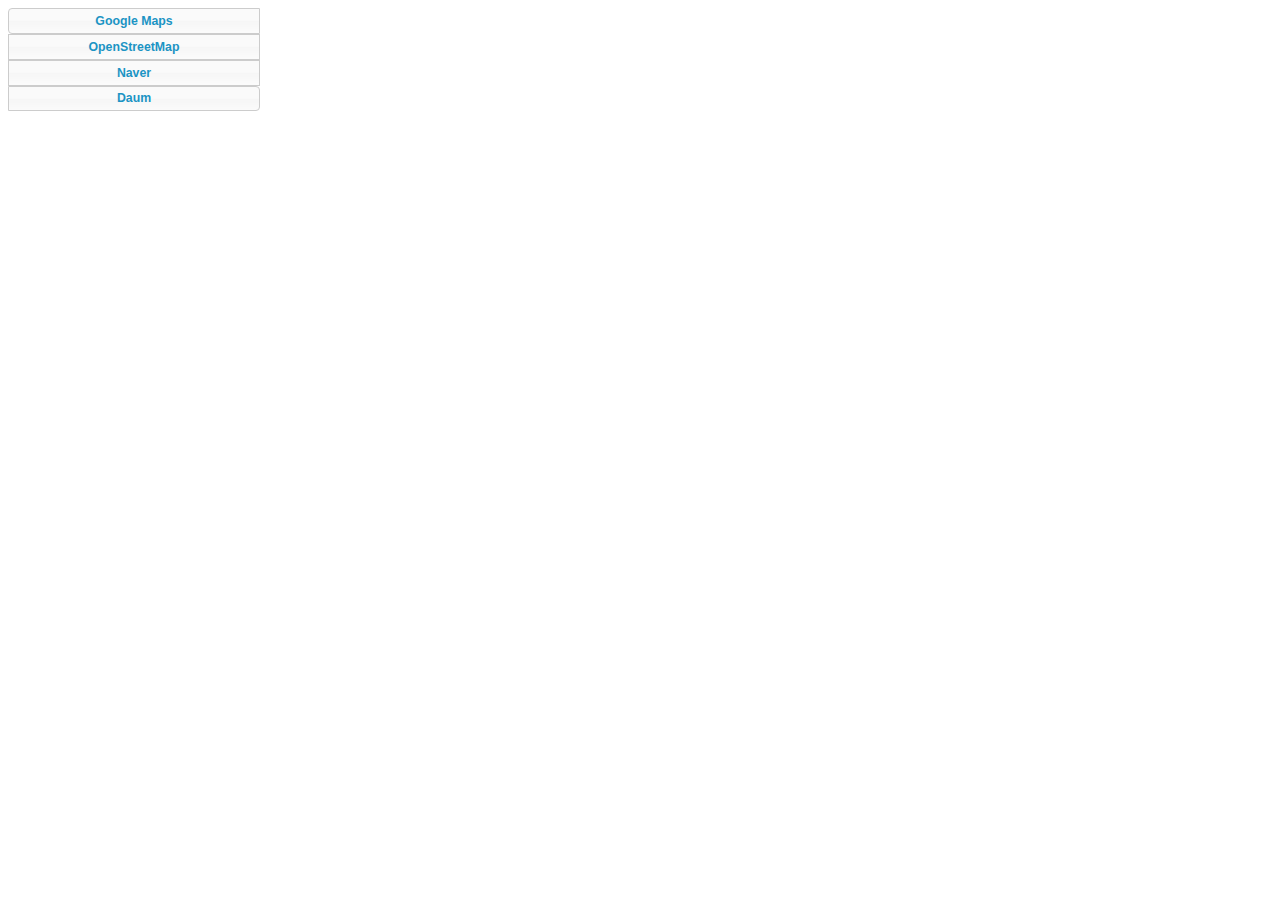
<file: WebContent/builder/ui.basemap.html>
<!DOCTYPE html>
<html>
<head>
<meta charset="UTF-8">
<title>Insert title here</title>


<!-- jQuery 세팅 -->
<script src='../includes/jQuery/jquery-1.11.1.js'></script>
<!-- jQueryUI 세팅 -->
<script src='../includes/jQueryUI/jquery-ui.js'></script>
<link rel="stylesheet" type="text/css" href="../includes/jQueryUI/jquery-ui.css">



<!-- Custom Setting  -->
<script src='ui/basemap.js'></script>
<!-- <script src='builder/builder.jquery.js'></script> -->

<style>
	.ui-button-text{
	font-size:70%
	}
	.basemap_labels{
	width:250px;
	}
</style>

<script>
  $(function() {
	    $( "#radio" ).buttonset();
	    $('#radio input[type=radio]').change(function(){
	    	dialog_message_onclick(this.id);
	    });
	  });  
</script>
</head>
<body>

	<form>
	  <div id="radio">
	    <input type="radio" id="basemap_google" name="radio" class="radio_set"><label for="basemap_google" class="basemap_labels">Google Maps</label></br>
	    <input type="radio" id="basemap_osm" name="radio" class="radio_set"><label for="basemap_osm" class="basemap_labels">OpenStreetMap</label></br>
	    <input type="radio" id="basemap_daum" name="radio" class="radio_set"><label for="basemap_daum" class="basemap_labels">Naver</label></br>
	    <input type="radio" id="basemap_naver" name="radio" class="radio_set"><label for="basemap_naver" class="basemap_labels">Daum</label>
	  </div>
	</form>

</body>
</html>
</file>
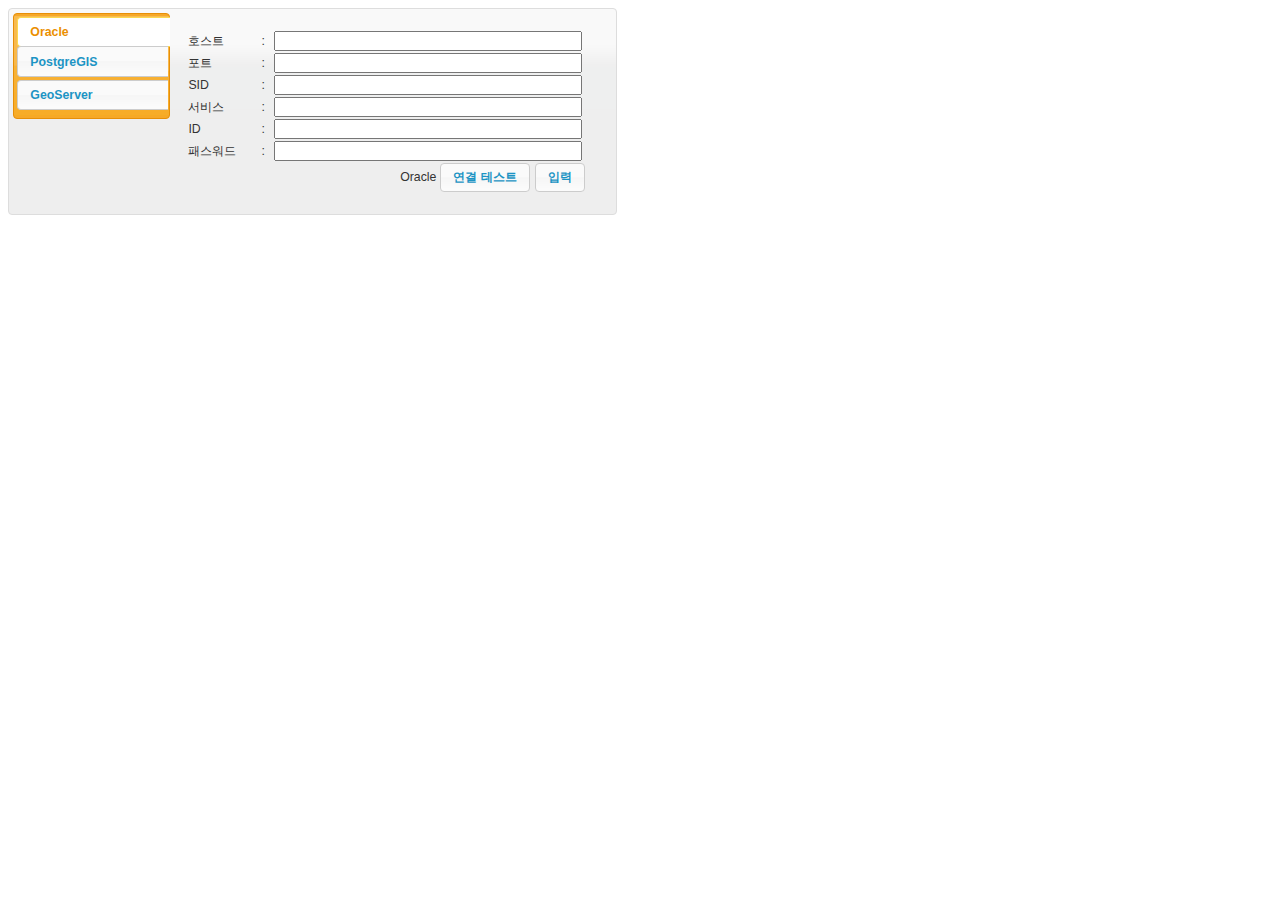
<file: WebContent/builder/ui.dbconnect.html>
<!DOCTYPE html>
<html>
<head>
<meta charset="UTF-8">
<title>DB dialog frame</title>


<!-- jQuery 세팅 -->
<script src='../includes/jQuery/jquery-1.11.1.js'></script>
<!-- jQueryUI 세팅 -->
<script src='../includes/jQueryUI/jquery-ui.js'></script>
<link rel="stylesheet" type="text/css" href="../includes/jQueryUI/jquery-ui.css">


<!-- Custom Setting  -->
<script src='ui/basemap.js'></script>

<style>
	.dbconnect_tabs{
	font-size:70%
	}
	.dbconnect_form{
	width:250px;
	}
	.ui-tabs-vertical { 
	/* width: 55em; */
	width: 600px;
	 }
  .ui-tabs-vertical .ui-tabs-nav { padding: .2em .1em .2em .2em; float: left; width: 12em;}
  .ui-tabs-vertical .ui-tabs-nav li { clear: left; width: 100%; border-bottom-width: 1px !important; border-right-width: 0 !important; margin: 0 -1px .2em 0; }
  .ui-tabs-vertical .ui-tabs-nav li a { display:block; font-size:70%; width:80%;}
  .ui-tabs-vertical .ui-tabs-nav li.ui-tabs-active { padding-bottom: 0; padding-right: .1em; border-right-width: 1px; border-right-width: 1px; }
  .ui-tabs-vertical .ui-tabs-panel { padding: 1em; float: left; width: 20em;}
  
  .db_tabs_table{
  	font-size:70%;
  	border:0px;
  	padding:0px;
  	width:400px;
  	border-spacing:0px;
  }
  .tab_table_title{
  	width:70px;
  }
  
  .tab_table_delemeter{
  	width:10px;
  }
  
  .tab_table_inputarea{
  	width:300px;
  }
  .tab_table_buttons{
  	text-align:right;
  }
  
</style>


<script>
  $(function() {
	  //가로 텝 등록
    $( "#dbconnect_tabs" ).tabs().addClass( "ui-tabs-vertical ui-helper-clearfix" );
    $( "#dbconnect_tabs li" ).removeClass( "ui-corner-top" ).addClass( "ui-corner-left" );
    
    //버튼 등록
    $("input[type=button]").button().click(function(event){
    	console.log(this.id);
    	dialog_message_onclick(this.id);
    })
  });
  </script>


</head>
<body>

	<form style="width:100%">
		<div id="dbconnect_tabs">
			<ul style="width:150px">
				<li><a href="#dbconnect_tab_oracle">Oracle</a></li>
				<li><a href="#dbconnect_tab_postgis">PostgreGIS</a></li>
				<li><a href="#dbconnect_tab_geoserver">GeoServer</a></li>
			</ul>
			
			<!-- 오라클 탭 -->
			<div id="dbconnect_tab_oracle">
			<table class="db_tabs_table">
				<tr>
					<td class = "tab_table_title">호스트</td>
					<td class = "tab_table_delemeter">:</td>
					<td class = "tab_table_inputarea">
						<input type="text" id="dbconnect_tab_oracle_host name="" class="tab_table_inputarea">
					</td>
				</tr>
				<tr>
					<td class = "tab_table_title">포트</td>
					<td class = "tab_table_delemeter">:</td>
					<td class = "tab_table_inputarea">
						<input type="text" id="dbconnect_tab_oracle_port" name="" class="tab_table_inputarea">
					</td>
				</tr>
				<tr>
					<td class = "tab_table_title">SID</td>
					<td class = "tab_table_delemeter">:</td>
					<td class = "tab_table_inputarea">
						<input type="text" id="dbconnect_tab_oracle_sid" name="" class="tab_table_inputarea">
					</td>
				</tr>
				<tr>
					<td class = "tab_table_title">서비스</td>
					<td class = "tab_table_delemeter">:</td>
					<td class = "tab_table_inputarea">
						<input type="text" id="dbconnect_tab_oracle_service" name="" class="tab_table_inputarea">
					</td>
				</tr>
				<tr>
					<td class = "tab_table_title">ID</td>
					<td class = "tab_table_delemeter">:</td>
					<td class = "tab_table_inputarea">
						<input type="text" id="dbconnect_tab_oracle_id" name="" class="tab_table_inputarea">
					</td>
				</tr>
				<tr>
					<td class = "tab_table_title">패스워드</td>
					<td class = "tab_table_delemeter">:</td>
					<td class = "tab_table_inputarea">
						<input type="password"  id="dbconnect_tab_oracle_pass" name="" class="tab_table_inputarea">
					</td>
				</tr>
				<tr>
					<td colspan=3 class="tab_table_buttons">
						<label>Oracle</label>
						<input type="button" id="dbconnect_tab_oracle_test" value="연결 테스트"  title="연결 테스트">
						<input type="button" id="dbconnect_tab_oracle_connect" value="입력" title="입력">
					</td>
				</tr>
			</table>
			</div>
			
			
			<!-- PostGIS -->
			<div id="dbconnect_tab_postgis">
			<table class="db_tabs_table">
				<tr>
					<td class = "tab_table_title">호스트</td>
					<td class = "tab_table_delemeter">:</td>
					<td class = "tab_table_inputarea">
						<input type="text" id="dbconnect_tab_postgis_host name="" class="tab_table_inputarea">
					</td>
				</tr>
				<tr>
					<td class = "tab_table_title">포트</td>
					<td class = "tab_table_delemeter">:</td>
					<td class = "tab_table_inputarea">
						<input type="text" id="dbconnect_tab_postgis_port" name="" class="tab_table_inputarea">
					</td>
				</tr>
				<tr>
					<td class = "tab_table_title">SID</td>
					<td class = "tab_table_delemeter">:</td>
					<td class = "tab_table_inputarea">
						<input type="text" id="dbconnect_tab_postgis_sid" name="" class="tab_table_inputarea">
					</td>
				</tr>
				<tr>
					<td class = "tab_table_title">서비스</td>
					<td class = "tab_table_delemeter">:</td>
					<td class = "tab_table_inputarea">
						<input type="text" id="dbconnect_tab_postgis_service" name="" class="tab_table_inputarea">
					</td>
				</tr>
				<tr>
					<td class = "tab_table_title">ID</td>
					<td class = "tab_table_delemeter">:</td>
					<td class = "tab_table_inputarea">
						<input type="text" id="dbconnect_tab_postgis_id" name="" class="tab_table_inputarea">
					</td>
				</tr>
				<tr>
					<td class = "tab_table_title">패스워드</td>
					<td class = "tab_table_delemeter">:</td>
					<td class = "tab_table_inputarea">
						<input type="password"  id="dbconnect_tab_postgis_pass" name="" class="tab_table_inputarea">
					</td>
				</tr>
				<tr>
					<td colspan=3 class="tab_table_buttons">
						<label>PostGIS</label>
						<input type="button" id="dbconnect_tab_postgis_test" value="연결 테스트"  title="연결 테스트">
						<input type="button" id="dbconnect_tab_postgis_connect" value="입력" title="입력">
					</td>
				</tr>
			</table>
			</div>
			
			
			
			
			<!-- GeoServer -->
			<div id="dbconnect_tab_geoserver">
			<table class="db_tabs_table">
				<tr>
					<td class = "tab_table_title">호스트</td>
					<td class = "tab_table_delemeter">:</td>
					<td class = "tab_table_inputarea">
						<input type="text" id="dbconnect_tab_geoserver_host name="" class="tab_table_inputarea">
					</td>
				</tr>
				<tr>
					<td class = "tab_table_title">포트</td>
					<td class = "tab_table_delemeter">:</td>
					<td class = "tab_table_inputarea">
						<input type="text" id="dbconnect_tab_geoserver_port" name="" class="tab_table_inputarea">
					</td>
				</tr>
				<tr>
					<td class = "tab_table_title">SID</td>
					<td class = "tab_table_delemeter">:</td>
					<td class = "tab_table_inputarea">
						<input type="text" id="dbconnect_tab_geoserver_sid" name="" class="tab_table_inputarea">
					</td>
				</tr>
				<tr>
					<td class = "tab_table_title">서비스</td>
					<td class = "tab_table_delemeter">:</td>
					<td class = "tab_table_inputarea">
						<input type="text" id="dbconnect_tab_geoserver_service" name="" class="tab_table_inputarea">
					</td>
				</tr>
				<tr>
					<td class = "tab_table_title">ID</td>
					<td class = "tab_table_delemeter">:</td>
					<td class = "tab_table_inputarea">
						<input type="text" id="dbconnect_tab_geoserver_id" name="" class="tab_table_inputarea">
					</td>
				</tr>
				<tr>
					<td class = "tab_table_title">패스워드</td>
					<td class = "tab_table_delemeter">:</td>
					<td class = "tab_table_inputarea">
						<input type="password"  id="dbconnect_tab_geoserver_pass" name="" class="tab_table_inputarea">
					</td>
				</tr>
				<tr>
					<td colspan=3 class="tab_table_buttons">
						<label>GeoServer</label>
						<input type="button" id="dbconnect_tab_geoserver_test" value="연결 테스트"  title="연결 테스트">
						<input type="button" id="dbconnect_tab_geoserver_connect" value="입력" title="입력">
					</td>
				</tr>
			</table>
			</div>
		</div>	
	</form>

</body>
</html>
</file>
<file: WebContent/includes/OL2/theme/default/style.css>
div.olMap {
    z-index: 0;
    padding: 0 !important;
    margin: 0 !important;
    cursor: default;
}

div.olMapViewport {
    text-align: left;
    -ms-touch-action: none;
}

div.olLayerDiv {
   -moz-user-select: none;
   -khtml-user-select: none;
}

.olLayerGoogleCopyright {
    left: 2px;
    bottom: 2px;
}
.olLayerGoogleV3.olLayerGoogleCopyright {
    right: auto !important;
}
.olLayerGooglePoweredBy {
    left: 2px;
    bottom: 15px;
}
.olLayerGoogleV3.olLayerGooglePoweredBy {
    bottom: 15px !important;
}
/* GMaps should not set styles on its container */
.olForeignContainer {
    opacity: 1 !important;
}
.olControlAttribution {
    font-size: smaller;
    right: 3px;
    bottom: 4.5em;
    position: absolute;
    display: block;
}
.olControlScale {
    right: 3px;
    bottom: 3em;
    display: block;
    position: absolute;
    font-size: smaller;
}
.olControlScaleLine {
   display: block;
   position: absolute;
   left: 10px;
   bottom: 15px;
   font-size: xx-small;
}
.olControlScaleLineBottom {
   border: solid 2px black;
   border-bottom: none;
   margin-top:-2px;
   text-align: center;
}
.olControlScaleLineTop {
   border: solid 2px black;
   border-top: none;
   text-align: center;
}

.olControlPermalink {
    right: 3px;
    bottom: 1.5em;
    display: block;
    position: absolute;
    font-size: smaller;
}

div.olControlMousePosition {
    bottom: 0;
    right: 3px;
    display: block;
    position: absolute;
    font-family: Arial;
    font-size: smaller;
}

.olControlOverviewMapContainer {
    position: absolute;
    bottom: 0;
    right: 0;
}

.olControlOverviewMapElement {
    padding: 10px 18px 10px 10px;
    background-color: #00008B;
    -moz-border-radius: 1em 0 0 0;
}

.olControlOverviewMapMinimizeButton,
.olControlOverviewMapMaximizeButton {
    height: 18px;
    width: 18px;
    right: 0;
    bottom: 80px;
    cursor: pointer;
}

.olControlOverviewMapExtentRectangle {
    overflow: hidden;
    background-image: url("img/blank.gif");
    cursor: move;
    border: 2px dotted red;
}
.olControlOverviewMapRectReplacement {
    overflow: hidden;
    cursor: move;
    background-image: url("img/overview_replacement.gif");
    background-repeat: no-repeat;
    background-position: center;
}

.olLayerGeoRSSDescription {
    float:left;
    width:100%;
    overflow:auto;
    font-size:1.0em;
}
.olLayerGeoRSSClose {
    float:right;
    color:gray;
    font-size:1.2em;
    margin-right:6px;
    font-family:sans-serif;
}
.olLayerGeoRSSTitle {
    float:left;font-size:1.2em;
}

.olPopupContent {
    padding:5px;
    overflow: auto;
}

.olControlNavigationHistory {
   background-image: url("img/navigation_history.png");
   background-repeat: no-repeat;
   width:  24px;
   height: 24px;

}
.olControlNavigationHistoryPreviousItemActive {
  background-position: 0 0;
}
.olControlNavigationHistoryPreviousItemInactive {
   background-position: 0 -24px;
}
.olControlNavigationHistoryNextItemActive {
   background-position: -24px 0;
}
.olControlNavigationHistoryNextItemInactive {
   background-position: -24px -24px;
}

div.olControlSaveFeaturesItemActive {
    background-image: url(img/save_features_on.png);
    background-repeat: no-repeat;
    background-position: 0 1px;
}
div.olControlSaveFeaturesItemInactive {
    background-image: url(img/save_features_off.png);
    background-repeat: no-repeat;
    background-position: 0 1px;
}

.olHandlerBoxZoomBox {
    border: 2px solid red;
    position: absolute;
    background-color: white;
    opacity: 0.50;
    font-size: 1px;
    filter: alpha(opacity=50);
}
.olHandlerBoxSelectFeature {
    border: 2px solid blue;
    position: absolute;
    background-color: white;
    opacity: 0.50;
    font-size: 1px;
    filter: alpha(opacity=50);
}

.olControlPanPanel {
    top: 10px;
    left: 5px;
}

.olControlPanPanel div {
    background-image: url(img/pan-panel.png);
    height: 18px;
    width: 18px;
    cursor: pointer;
    position: absolute;
}

.olControlPanPanel .olControlPanNorthItemInactive {
    top: 0;
    left: 9px;
    background-position: 0 0;
}
.olControlPanPanel .olControlPanSouthItemInactive {
    top: 36px;
    left: 9px;
    background-position: 18px 0;
}
.olControlPanPanel .olControlPanWestItemInactive {
    position: absolute;
    top: 18px;
    left: 0;
    background-position: 0 18px;
}
.olControlPanPanel .olControlPanEastItemInactive {
    top: 18px;
    left: 18px;
    background-position: 18px 18px;
}

.olControlZoomPanel {
    top: 71px;
    left: 14px;
}

.olControlZoomPanel div {
    background-image: url(img/zoom-panel.png);
    position: absolute;
    height: 18px;
    width: 18px;
    cursor: pointer;
}

.olControlZoomPanel .olControlZoomInItemInactive {
    top: 0;
    left: 0;
    background-position: 0 0;
}

.olControlZoomPanel .olControlZoomToMaxExtentItemInactive {
    top: 18px;
    left: 0;
    background-position: 0 -18px;
}

.olControlZoomPanel .olControlZoomOutItemInactive {
    top: 36px;
    left: 0;
    background-position: 0 18px;
}

/*
 * When a potential text is bigger than the image it move the image
 * with some headers (closes #3154)
 */
.olControlPanZoomBar div {
    font-size: 1px;
}

.olPopupCloseBox {
  background: url("img/close.gif") no-repeat;
  cursor: pointer;
}

.olFramedCloudPopupContent {
    padding: 5px;
    overflow: auto;
}

.olControlNoSelect {
 -moz-user-select: none;
 -khtml-user-select: none;
}

.olImageLoadError {
    background-color: pink;
    opacity: 0.5;
    filter: alpha(opacity=50); /* IE */
}

/**
 * Cursor styles
 */

.olCursorWait {
    cursor: wait;
}
.olDragDown {
    cursor: move;
}
.olDrawBox {
    cursor: crosshair;
}
.olControlDragFeatureOver {
    cursor: move;
}
.olControlDragFeatureActive.olControlDragFeatureOver.olDragDown {
    cursor: -moz-grabbing;
}

/**
 * Layer switcher
 */
.olControlLayerSwitcher {
    position: absolute;
    top: 25px;
    right: 0;
    width: 20em;
    font-family: sans-serif;
    font-weight: bold;
    margin-top: 3px;
    margin-left: 3px;
    margin-bottom: 3px;
    font-size: smaller;
    color: white;
    background-color: transparent;
}

.olControlLayerSwitcher .layersDiv {
    padding-top: 5px;
    padding-left: 10px;
    padding-bottom: 5px;
    padding-right: 10px;
    background-color: darkblue;
}

.olControlLayerSwitcher .layersDiv .baseLbl,
.olControlLayerSwitcher .layersDiv .dataLbl {
    margin-top: 3px;
    margin-left: 3px;
    margin-bottom: 3px;
}

.olControlLayerSwitcher .layersDiv .baseLayersDiv,
.olControlLayerSwitcher .layersDiv .dataLayersDiv {
    padding-left: 10px;
}

.olControlLayerSwitcher .maximizeDiv,
.olControlLayerSwitcher .minimizeDiv {
    width: 18px;
    height: 18px;
    top: 5px;
    right: 0;
    cursor: pointer;
}

.olBingAttribution {
    color: #DDD;
}
.olBingAttribution.road {
    color: #333;
}

.olGoogleAttribution.hybrid, .olGoogleAttribution.satellite {
    color: #EEE;
}
.olGoogleAttribution {
    color: #333;
}
span.olGoogleAttribution a {
    color: #77C;
}
span.olGoogleAttribution.hybrid a, span.olGoogleAttribution.satellite a {
    color: #EEE;
}

/**
 * Editing and navigation icons.
 * (using the editing_tool_bar.png sprint image)
 */
.olControlNavToolbar ,
.olControlEditingToolbar {
    margin: 5px 5px 0 0;
}
.olControlNavToolbar div,
.olControlEditingToolbar div {
    background-image: url("img/editing_tool_bar.png");
    background-repeat: no-repeat;
    margin: 0 0 5px 5px;
    width: 24px;
    height: 22px;
    cursor: pointer
}
/* positions */
.olControlEditingToolbar {
    right: 0;
    top: 0;
}
.olControlNavToolbar {
    top: 295px;
    left: 9px;
}
/* layouts */
.olControlEditingToolbar div {
    float: right;
}
/* individual controls */
.olControlNavToolbar .olControlNavigationItemInactive,
.olControlEditingToolbar .olControlNavigationItemInactive {
    background-position: -103px -1px;
}
.olControlNavToolbar .olControlNavigationItemActive ,
.olControlEditingToolbar .olControlNavigationItemActive  {
    background-position: -103px -24px;
}
.olControlNavToolbar .olControlZoomBoxItemInactive,
.olControlEditingToolbar .olControlZoomBoxItemInactive  {
    background-position: -128px -1px;
}
.olControlNavToolbar .olControlZoomBoxItemActive,  
.olControlEditingToolbar .olControlZoomBoxItemActive  {
    background-position: -128px -24px;
}
.olControlEditingToolbar .olControlDrawFeaturePointItemInactive {
    background-position: -77px -1px;
}
.olControlEditingToolbar .olControlDrawFeaturePointItemActive {
    background-position: -77px -24px;
}
.olControlEditingToolbar .olControlDrawFeaturePathItemInactive {
    background-position: -51px -1px;
}
.olControlEditingToolbar .olControlDrawFeaturePathItemActive {
    background-position: -51px -24px;
}
.olControlEditingToolbar .olControlDrawFeaturePolygonItemInactive{
    background-position: -26px -1px;
}
.olControlEditingToolbar .olControlDrawFeaturePolygonItemActive {
    background-position: -26px -24px;
}

div.olControlZoom, div.olControlTextButtonPanel {
    position: absolute;
    top: 8px;
    left: 8px;
    background: rgba(255,255,255,0.4);
    border-radius: 4px;
    padding: 2px;
}
div.olControlZoom a {
    font-size: 18px;
    line-height: 19px;
    height: 22px;
    width:22px;
    padding: 0;
}
div.olControlZoom a, div.olControlTextButtonPanel .olButton {
    display: block;
    margin: 1px;
    color: white;
    font-family: 'Lucida Grande', Verdana, Geneva, Lucida, Arial, Helvetica, sans-serif;
    font-weight: bold;
    text-decoration: none;
    text-align: center;
    background: #130085; /* fallback for IE - IE6 requires background shorthand*/
    background: rgba(0, 60, 136, 0.5);
    filter: alpha(opacity=80);
}
div.olControlZoom a:hover, div.olControlTextButtonPanel .olButton:hover {
    background: #130085; /* fallback for IE */
    background: rgba(0, 60, 136, 0.7);
    filter: alpha(opacity=100);
}
@media only screen and (max-width: 600px) {
    div.olControlZoom a:hover, div.olControlTextButtonPanel .olButton:hover {
        background: rgba(0, 60, 136, 0.5);
    }
}
a.olControlZoomIn {
    border-radius: 4px 4px 0 0;
}
a.olControlZoomOut {
    border-radius: 0 0 4px 4px;
}

/**
 * TextButtonPanel
 */

div.olControlTextButtonPanel .olButton {
    float: left;
    padding: 4px;
}

div.olControlTextButtonPanel.vertical .olButton {
    float: none;
}
div.olControlTextButtonPanel .olButton:first-child {
    border-radius: 4px 0 0 4px;
}
div.olControlTextButtonPanel .olButton:last-child {
    border-radius: 0 4px 4px 0;
}
div.olControlTextButtonPanel.vertical .olButton:first-child {
    border-radius: 4px 4px 0 0
}
div.olControlTextButtonPanel.vertical .olButton:last-child {
    border-radius: 0 0 4px 4px;
}


/**
 * Animations
 */

.olLayerGrid .olTileImage {
    -webkit-transition: opacity 0.2s linear;
    -moz-transition: opacity 0.2s linear;
    -o-transition: opacity 0.2s linear;
    transition: opacity 0.2s linear;
}

/* Turn on GPU support where available */
.olTileImage {
    -webkit-transform: translateZ(0);
    -moz-transform: translateZ(0);
    -o-transform: translateZ(0);
    -ms-transform: translateZ(0);
    transform: translateZ(0);
    -webkit-backface-visibility: hidden;
    -moz-backface-visibility: hidden;
    -ms-backface-visibility: hidden;
    backface-visibility: hidden;
    -webkit-perspective: 1000;
    -moz-perspective: 1000;
    -ms-perspective: 1000;
    perspective: 1000;
}

/* when replacing tiles, do not show tile and backbuffer at the same time */
.olTileReplacing {
    display: none;
}

/* override any max-width image settings (e.g. bootstrap.css) */
img.olTileImage {
    max-width: none;
}
</file>
<file: WebContent/includes/jsTree/themes/default/style.css>
/* jsTree default theme */
.jstree-node,
.jstree-children,
.jstree-container-ul {
  display: block;
  margin: 0;
  padding: 0;
  list-style-type: none;
  list-style-image: none;
}
.jstree-node {
  white-space: nowrap;
}
.jstree-anchor {
  display: inline-block;
  color: black;
  white-space: nowrap;
  padding: 0 4px 0 1px;
  margin: 0;
  vertical-align: top;
}
.jstree-anchor:focus {
  outline: 0;
}
.jstree-anchor,
.jstree-anchor:link,
.jstree-anchor:visited,
.jstree-anchor:hover,
.jstree-anchor:active {
  text-decoration: none;
  color: inherit;
}
.jstree-icon {
  display: inline-block;
  text-decoration: none;
  margin: 0;
  padding: 0;
  vertical-align: top;
  text-align: center;
}
.jstree-icon:empty {
  display: inline-block;
  text-decoration: none;
  margin: 0;
  padding: 0;
  vertical-align: top;
  text-align: center;
}
.jstree-ocl {
  cursor: pointer;
}
.jstree-leaf > .jstree-ocl {
  cursor: default;
}
.jstree .jstree-open > .jstree-children {
  display: block;
}
.jstree .jstree-closed > .jstree-children,
.jstree .jstree-leaf > .jstree-children {
  display: none;
}
.jstree-anchor > .jstree-themeicon {
  margin-right: 2px;
}
.jstree-no-icons .jstree-themeicon,
.jstree-anchor > .jstree-themeicon-hidden {
  display: none;
}
.jstree-rtl .jstree-anchor {
  padding: 0 1px 0 4px;
}
.jstree-rtl .jstree-anchor > .jstree-themeicon {
  margin-left: 2px;
  margin-right: 0;
}
.jstree-rtl .jstree-node {
  margin-left: 0;
}
.jstree-rtl .jstree-container-ul > .jstree-node {
  margin-right: 0;
}
.jstree-wholerow-ul {
  position: relative;
  display: inline-block;
  min-width: 100%;
}
.jstree-wholerow-ul .jstree-leaf > .jstree-ocl {
  cursor: pointer;
}
.jstree-wholerow-ul .jstree-anchor,
.jstree-wholerow-ul .jstree-icon {
  position: relative;
}
.jstree-wholerow-ul .jstree-wholerow {
  width: 100%;
  cursor: pointer;
  position: absolute;
  left: 0;
  -webkit-user-select: none;
  -moz-user-select: none;
  -ms-user-select: none;
  user-select: none;
}
.vakata-context {
  display: none;
}
.vakata-context,
.vakata-context ul {
  margin: 0;
  padding: 2px;
  position: absolute;
  background: #f5f5f5;
  border: 1px solid #979797;
  -moz-box-shadow: 5px 5px 4px -4px #666666;
  -webkit-box-shadow: 2px 2px 2px #999999;
  box-shadow: 2px 2px 2px #999999;
}
.vakata-context ul {
  list-style: none;
  left: 100%;
  margin-top: -2.7em;
  margin-left: -4px;
}
.vakata-context .vakata-context-right ul {
  left: auto;
  right: 100%;
  margin-left: auto;
  margin-right: -4px;
}
.vakata-context li {
  list-style: none;
  display: inline;
}
.vakata-context li > a {
  display: block;
  padding: 0 2em 0 2em;
  text-decoration: none;
  width: auto;
  color: black;
  white-space: nowrap;
  line-height: 2.4em;
  -moz-text-shadow: 1px 1px 0 white;
  -webkit-text-shadow: 1px 1px 0 white;
  text-shadow: 1px 1px 0 white;
  -moz-border-radius: 1px;
  -webkit-border-radius: 1px;
  border-radius: 1px;
}
.vakata-context li > a:hover {
  position: relative;
  background-color: #e8eff7;
  -moz-box-shadow: 0 0 2px #0a6aa1;
  -webkit-box-shadow: 0 0 2px #0a6aa1;
  box-shadow: 0 0 2px #0a6aa1;
}
.vakata-context li > a.vakata-context-parent {
  background-image: url("[data-uri]");
  background-position: right center;
  background-repeat: no-repeat;
}
.vakata-context li > a:focus {
  outline: 0;
}
.vakata-context .vakata-context-hover > a {
  position: relative;
  background-color: #e8eff7;
  -moz-box-shadow: 0 0 2px #0a6aa1;
  -webkit-box-shadow: 0 0 2px #0a6aa1;
  box-shadow: 0 0 2px #0a6aa1;
}
.vakata-context .vakata-context-separator > a,
.vakata-context .vakata-context-separator > a:hover {
  background: white;
  border: 0;
  border-top: 1px solid #e2e3e3;
  height: 1px;
  min-height: 1px;
  max-height: 1px;
  padding: 0;
  margin: 0 0 0 2.4em;
  border-left: 1px solid #e0e0e0;
  -moz-text-shadow: 0 0 0 transparent;
  -webkit-text-shadow: 0 0 0 transparent;
  text-shadow: 0 0 0 transparent;
  -moz-box-shadow: 0 0 0 transparent;
  -webkit-box-shadow: 0 0 0 transparent;
  box-shadow: 0 0 0 transparent;
  -moz-border-radius: 0;
  -webkit-border-radius: 0;
  border-radius: 0;
}
.vakata-context .vakata-contextmenu-disabled a,
.vakata-context .vakata-contextmenu-disabled a:hover {
  color: silver;
  background-color: transparent;
  border: 0;
  box-shadow: 0 0 0;
}
.vakata-context li > a > i {
  text-decoration: none;
  display: inline-block;
  width: 2.4em;
  height: 2.4em;
  background: transparent;
  margin: 0 0 0 -2em;
  vertical-align: top;
  text-align: center;
  line-height: 2.4em;
}
.vakata-context li > a > i:empty {
  width: 2.4em;
  line-height: 2.4em;
}
.vakata-context li > a .vakata-contextmenu-sep {
  display: inline-block;
  width: 1px;
  height: 2.4em;
  background: white;
  margin: 0 0.5em 0 0;
  border-left: 1px solid #e2e3e3;
}
.vakata-context .vakata-contextmenu-shortcut {
  font-size: 0.8em;
  color: silver;
  opacity: 0.5;
  display: none;
}
.vakata-context-rtl ul {
  left: auto;
  right: 100%;
  margin-left: auto;
  margin-right: -4px;
}
.vakata-context-rtl li > a.vakata-context-parent {
  background-image: url("[data-uri]");
  background-position: left center;
  background-repeat: no-repeat;
}
.vakata-context-rtl .vakata-context-separator > a {
  margin: 0 2.4em 0 0;
  border-left: 0;
  border-right: 1px solid #e2e3e3;
}
.vakata-context-rtl .vakata-context-left ul {
  right: auto;
  left: 100%;
  margin-left: -4px;
  margin-right: auto;
}
.vakata-context-rtl li > a > i {
  margin: 0 -2em 0 0;
}
.vakata-context-rtl li > a .vakata-contextmenu-sep {
  margin: 0 0 0 0.5em;
  border-left-color: white;
  background: #e2e3e3;
}
#jstree-marker {
  position: absolute;
  top: 0;
  left: 0;
  margin: -5px 0 0 0;
  padding: 0;
  border-right: 0;
  border-top: 5px solid transparent;
  border-bottom: 5px solid transparent;
  border-left: 5px solid;
  width: 0;
  height: 0;
  font-size: 0;
  line-height: 0;
}
#jstree-dnd {
  line-height: 16px;
  margin: 0;
  padding: 4px;
}
#jstree-dnd .jstree-icon,
#jstree-dnd .jstree-copy {
  display: inline-block;
  text-decoration: none;
  margin: 0 2px 0 0;
  padding: 0;
  width: 16px;
  height: 16px;
}
#jstree-dnd .jstree-ok {
  background: green;
}
#jstree-dnd .jstree-er {
  background: red;
}
#jstree-dnd .jstree-copy {
  margin: 0 2px 0 2px;
}
.jstree-default .jstree-node,
.jstree-default .jstree-icon {
  background-repeat: no-repeat;
  background-color: transparent;
}
.jstree-default .jstree-anchor,
.jstree-default .jstree-wholerow {
  transition: background-color 0.15s, box-shadow 0.15s;
}
.jstree-default .jstree-hovered {
  background: #e7f4f9;
  border-radius: 2px;
  box-shadow: inset 0 0 1px #cccccc;
}
.jstree-default .jstree-clicked {
  background: #beebff;
  border-radius: 2px;
  box-shadow: inset 0 0 1px #999999;
}
.jstree-default .jstree-no-icons .jstree-anchor > .jstree-themeicon {
  display: none;
}
.jstree-default .jstree-disabled {
  background: transparent;
  color: #666666;
}
.jstree-default .jstree-disabled.jstree-hovered {
  background: transparent;
  box-shadow: none;
}
.jstree-default .jstree-disabled.jstree-clicked {
  background: #efefef;
}
.jstree-default .jstree-disabled > .jstree-icon {
  opacity: 0.8;
  filter: url("data:image/svg+xml;utf8,<svg xmlns=\'http://www.w3.org/2000/svg\'><filter id=\'jstree-grayscale\'><feColorMatrix type=\'matrix\' values=\'0.3333 0.3333 0.3333 0 0 0.3333 0.3333 0.3333 0 0 0.3333 0.3333 0.3333 0 0 0 0 0 1 0\'/></filter></svg>#jstree-grayscale");
  /* Firefox 10+ */
  filter: gray;
  /* IE6-9 */
  -webkit-filter: grayscale(100%);
  /* Chrome 19+ & Safari 6+ */
}
.jstree-default .jstree-search {
  font-style: italic;
  color: #8b0000;
  font-weight: bold;
}
.jstree-default .jstree-no-checkboxes .jstree-checkbox {
  display: none !important;
}
.jstree-default.jstree-checkbox-no-clicked .jstree-clicked {
  background: transparent;
  box-shadow: none;
}
.jstree-default.jstree-checkbox-no-clicked .jstree-clicked.jstree-hovered {
  background: #e7f4f9;
}
.jstree-default.jstree-checkbox-no-clicked > .jstree-wholerow-ul .jstree-wholerow-clicked {
  background: transparent;
}
.jstree-default.jstree-checkbox-no-clicked > .jstree-wholerow-ul .jstree-wholerow-clicked.jstree-wholerow-hovered {
  background: #e7f4f9;
}
.jstree-default > .jstree-striped {
  background: url("[data-uri]") left top repeat;
}
.jstree-default > .jstree-wholerow-ul .jstree-hovered,
.jstree-default > .jstree-wholerow-ul .jstree-clicked {
  background: transparent;
  box-shadow: none;
  border-radius: 0;
}
.jstree-default .jstree-wholerow {
  -moz-box-sizing: border-box;
  -webkit-box-sizing: border-box;
  box-sizing: border-box;
}
.jstree-default .jstree-wholerow-hovered {
  background: #e7f4f9;
}
.jstree-default .jstree-wholerow-clicked {
  background: #beebff;
  background: -moz-linear-gradient(top, #beebff 0%, #a8e4ff 100%);
  background: -webkit-gradient(linear, left top, left bottom, color-stop(0%, #beebff), color-stop(100%, #a8e4ff));
  background: -webkit-linear-gradient(top, #beebff 0%, #a8e4ff 100%);
  background: -o-linear-gradient(top, #beebff 0%, #a8e4ff 100%);
  background: -ms-linear-gradient(top, #beebff 0%, #a8e4ff 100%);
  background: linear-gradient(to bottom, #beebff 0%, #a8e4ff 100%);
  /*filter: progid:DXImageTransform.Microsoft.gradient( startColorstr='@color1', endColorstr='@color2',GradientType=0 );*/
}
.jstree-default .jstree-node {
  min-height: 24px;
  line-height: 24px;
  margin-left: 24px;
  min-width: 24px;
}
.jstree-default .jstree-anchor {
  line-height: 24px;
  height: 24px;
}
.jstree-default .jstree-icon {
  width: 24px;
  height: 24px;
  line-height: 24px;
}
.jstree-default .jstree-icon:empty {
  width: 24px;
  height: 24px;
  line-height: 24px;
}
.jstree-default.jstree-rtl .jstree-node {
  margin-right: 24px;
}
.jstree-default .jstree-wholerow {
  height: 24px;
}
.jstree-default .jstree-node,
.jstree-default .jstree-icon {
  background-image: url("32px.png");
}
.jstree-default .jstree-node {
  background-position: -292px -4px;
  background-repeat: repeat-y;
}
.jstree-default .jstree-last {
  background: transparent;
}
.jstree-default .jstree-open > .jstree-ocl {
  background-position: -132px -4px;
}
.jstree-default .jstree-closed > .jstree-ocl {
  background-position: -100px -4px;
}
.jstree-default .jstree-leaf > .jstree-ocl {
  background-position: -68px -4px;
}
.jstree-default .jstree-themeicon {
  background-position: -260px -4px;
}
.jstree-default > .jstree-no-dots .jstree-node,
.jstree-default > .jstree-no-dots .jstree-leaf > .jstree-ocl {
  background: transparent;
}
.jstree-default > .jstree-no-dots .jstree-open > .jstree-ocl {
  background-position: -36px -4px;
}
.jstree-default > .jstree-no-dots .jstree-closed > .jstree-ocl {
  background-position: -4px -4px;
}
.jstree-default .jstree-disabled {
  background: transparent;
}
.jstree-default .jstree-disabled.jstree-hovered {
  background: transparent;
}
.jstree-default .jstree-disabled.jstree-clicked {
  background: #efefef;
}
.jstree-default .jstree-checkbox {
  background-position: -164px -4px;
}
.jstree-default .jstree-checkbox:hover {
  background-position: -164px -36px;
}
.jstree-default.jstree-checkbox-selection .jstree-clicked > .jstree-checkbox,
.jstree-default .jstree-checked > .jstree-checkbox {
  background-position: -228px -4px;
}
.jstree-default.jstree-checkbox-selection .jstree-clicked > .jstree-checkbox:hover,
.jstree-default .jstree-checked > .jstree-checkbox:hover {
  background-position: -228px -36px;
}
.jstree-default .jstree-anchor > .jstree-undetermined {
  background-position: -196px -4px;
}
.jstree-default .jstree-anchor > .jstree-undetermined:hover {
  background-position: -196px -36px;
}
.jstree-default > .jstree-striped {
  background-size: auto 48px;
}
.jstree-default.jstree-rtl .jstree-node {
  background-image: url("[data-uri]");
  background-position: 100% 1px;
  background-repeat: repeat-y;
}
.jstree-default.jstree-rtl .jstree-last {
  background: transparent;
}
.jstree-default.jstree-rtl .jstree-open > .jstree-ocl {
  background-position: -132px -36px;
}
.jstree-default.jstree-rtl .jstree-closed > .jstree-ocl {
  background-position: -100px -36px;
}
.jstree-default.jstree-rtl .jstree-leaf > .jstree-ocl {
  background-position: -68px -36px;
}
.jstree-default.jstree-rtl > .jstree-no-dots .jstree-node,
.jstree-default.jstree-rtl > .jstree-no-dots .jstree-leaf > .jstree-ocl {
  background: transparent;
}
.jstree-default.jstree-rtl > .jstree-no-dots .jstree-open > .jstree-ocl {
  background-position: -36px -36px;
}
.jstree-default.jstree-rtl > .jstree-no-dots .jstree-closed > .jstree-ocl {
  background-position: -4px -36px;
}
.jstree-default .jstree-themeicon-custom {
  background-color: transparent;
  background-image: none;
  background-position: 0 0;
}
.jstree-default > .jstree-container-ul .jstree-loading > .jstree-ocl {
  background: url("throbber.gif") center center no-repeat;
}
.jstree-default .jstree-file {
  background: url("32px.png") -100px -68px no-repeat;
}
.jstree-default .jstree-folder {
  background: url("32px.png") -260px -4px no-repeat;
}
.jstree-default > .jstree-container-ul > .jstree-node {
  margin-left: 0;
  margin-right: 0;
}
#jstree-dnd.jstree-default {
  line-height: 24px;
  padding: 0 4px;
}
#jstree-dnd.jstree-default .jstree-ok,
#jstree-dnd.jstree-default .jstree-er {
  background-image: url("32px.png");
  background-repeat: no-repeat;
  background-color: transparent;
}
#jstree-dnd.jstree-default i {
  background: transparent;
  width: 24px;
  height: 24px;
  line-height: 24px;
}
#jstree-dnd.jstree-default .jstree-ok {
  background-position: -4px -68px;
}
#jstree-dnd.jstree-default .jstree-er {
  background-position: -36px -68px;
}
.jstree-default.jstree-rtl .jstree-node {
  background-image: url("[data-uri]");
}
.jstree-default.jstree-rtl .jstree-last {
  background: transparent;
}
.jstree-default-small .jstree-node {
  min-height: 18px;
  line-height: 18px;
  margin-left: 18px;
  min-width: 18px;
}
.jstree-default-small .jstree-anchor {
  line-height: 18px;
  height: 18px;
}
.jstree-default-small .jstree-icon {
  width: 18px;
  height: 18px;
  line-height: 18px;
}
.jstree-default-small .jstree-icon:empty {
  width: 18px;
  height: 18px;
  line-height: 18px;
}
.jstree-default-small.jstree-rtl .jstree-node {
  margin-right: 18px;
}
.jstree-default-small .jstree-wholerow {
  height: 18px;
}
.jstree-default-small .jstree-node,
.jstree-default-small .jstree-icon {
  background-image: url("32px.png");
}
.jstree-default-small .jstree-node {
  background-position: -295px -7px;
  background-repeat: repeat-y;
}
.jstree-default-small .jstree-last {
  background: transparent;
}
.jstree-default-small .jstree-open > .jstree-ocl {
  background-position: -135px -7px;
}
.jstree-default-small .jstree-closed > .jstree-ocl {
  background-position: -103px -7px;
}
.jstree-default-small .jstree-leaf > .jstree-ocl {
  background-position: -71px -7px;
}
.jstree-default-small .jstree-themeicon {
  background-position: -263px -7px;
}
.jstree-default-small > .jstree-no-dots .jstree-node,
.jstree-default-small > .jstree-no-dots .jstree-leaf > .jstree-ocl {
  background: transparent;
}
.jstree-default-small > .jstree-no-dots .jstree-open > .jstree-ocl {
  background-position: -39px -7px;
}
.jstree-default-small > .jstree-no-dots .jstree-closed > .jstree-ocl {
  background-position: -7px -7px;
}
.jstree-default-small .jstree-disabled {
  background: transparent;
}
.jstree-default-small .jstree-disabled.jstree-hovered {
  background: transparent;
}
.jstree-default-small .jstree-disabled.jstree-clicked {
  background: #efefef;
}
.jstree-default-small .jstree-checkbox {
  background-position: -167px -7px;
}
.jstree-default-small .jstree-checkbox:hover {
  background-position: -167px -39px;
}
.jstree-default-small.jstree-checkbox-selection .jstree-clicked > .jstree-checkbox,
.jstree-default-small .jstree-checked > .jstree-checkbox {
  background-position: -231px -7px;
}
.jstree-default-small.jstree-checkbox-selection .jstree-clicked > .jstree-checkbox:hover,
.jstree-default-small .jstree-checked > .jstree-checkbox:hover {
  background-position: -231px -39px;
}
.jstree-default-small .jstree-anchor > .jstree-undetermined {
  background-position: -199px -7px;
}
.jstree-default-small .jstree-anchor > .jstree-undetermined:hover {
  background-position: -199px -39px;
}
.jstree-default-small > .jstree-striped {
  background-size: auto 36px;
}
.jstree-default-small.jstree-rtl .jstree-node {
  background-image: url("[data-uri]");
  background-position: 100% 1px;
  background-repeat: repeat-y;
}
.jstree-default-small.jstree-rtl .jstree-last {
  background: transparent;
}
.jstree-default-small.jstree-rtl .jstree-open > .jstree-ocl {
  background-position: -135px -39px;
}
.jstree-default-small.jstree-rtl .jstree-closed > .jstree-ocl {
  background-position: -103px -39px;
}
.jstree-default-small.jstree-rtl .jstree-leaf > .jstree-ocl {
  background-position: -71px -39px;
}
.jstree-default-small.jstree-rtl > .jstree-no-dots .jstree-node,
.jstree-default-small.jstree-rtl > .jstree-no-dots .jstree-leaf > .jstree-ocl {
  background: transparent;
}
.jstree-default-small.jstree-rtl > .jstree-no-dots .jstree-open > .jstree-ocl {
  background-position: -39px -39px;
}
.jstree-default-small.jstree-rtl > .jstree-no-dots .jstree-closed > .jstree-ocl {
  background-position: -7px -39px;
}
.jstree-default-small .jstree-themeicon-custom {
  background-color: transparent;
  background-image: none;
  background-position: 0 0;
}
.jstree-default-small > .jstree-container-ul .jstree-loading > .jstree-ocl {
  background: url("throbber.gif") center center no-repeat;
}
.jstree-default-small .jstree-file {
  background: url("32px.png") -103px -71px no-repeat;
}
.jstree-default-small .jstree-folder {
  background: url("32px.png") -263px -7px no-repeat;
}
.jstree-default-small > .jstree-container-ul > .jstree-node {
  margin-left: 0;
  margin-right: 0;
}
#jstree-dnd.jstree-default-small {
  line-height: 18px;
  padding: 0 4px;
}
#jstree-dnd.jstree-default-small .jstree-ok,
#jstree-dnd.jstree-default-small .jstree-er {
  background-image: url("32px.png");
  background-repeat: no-repeat;
  background-color: transparent;
}
#jstree-dnd.jstree-default-small i {
  background: transparent;
  width: 18px;
  height: 18px;
  line-height: 18px;
}
#jstree-dnd.jstree-default-small .jstree-ok {
  background-position: -7px -71px;
}
#jstree-dnd.jstree-default-small .jstree-er {
  background-position: -39px -71px;
}
.jstree-default-small.jstree-rtl .jstree-node {
  background-image: url("[data-uri]");
}
.jstree-default-small.jstree-rtl .jstree-last {
  background: transparent;
}
.jstree-default-large .jstree-node {
  min-height: 32px;
  line-height: 32px;
  margin-left: 32px;
  min-width: 32px;
}
.jstree-default-large .jstree-anchor {
  line-height: 32px;
  height: 32px;
}
.jstree-default-large .jstree-icon {
  width: 32px;
  height: 32px;
  line-height: 32px;
}
.jstree-default-large .jstree-icon:empty {
  width: 32px;
  height: 32px;
  line-height: 32px;
}
.jstree-default-large.jstree-rtl .jstree-node {
  margin-right: 32px;
}
.jstree-default-large .jstree-wholerow {
  height: 32px;
}
.jstree-default-large .jstree-node,
.jstree-default-large .jstree-icon {
  background-image: url("32px.png");
}
.jstree-default-large .jstree-node {
  background-position: -288px 0px;
  background-repeat: repeat-y;
}
.jstree-default-large .jstree-last {
  background: transparent;
}
.jstree-default-large .jstree-open > .jstree-ocl {
  background-position: -128px 0px;
}
.jstree-default-large .jstree-closed > .jstree-ocl {
  background-position: -96px 0px;
}
.jstree-default-large .jstree-leaf > .jstree-ocl {
  background-position: -64px 0px;
}
.jstree-default-large .jstree-themeicon {
  background-position: -256px 0px;
}
.jstree-default-large > .jstree-no-dots .jstree-node,
.jstree-default-large > .jstree-no-dots .jstree-leaf > .jstree-ocl {
  background: transparent;
}
.jstree-default-large > .jstree-no-dots .jstree-open > .jstree-ocl {
  background-position: -32px 0px;
}
.jstree-default-large > .jstree-no-dots .jstree-closed > .jstree-ocl {
  background-position: 0px 0px;
}
.jstree-default-large .jstree-disabled {
  background: transparent;
}
.jstree-default-large .jstree-disabled.jstree-hovered {
  background: transparent;
}
.jstree-default-large .jstree-disabled.jstree-clicked {
  background: #efefef;
}
.jstree-default-large .jstree-checkbox {
  background-position: -160px 0px;
}
.jstree-default-large .jstree-checkbox:hover {
  background-position: -160px -32px;
}
.jstree-default-large.jstree-checkbox-selection .jstree-clicked > .jstree-checkbox,
.jstree-default-large .jstree-checked > .jstree-checkbox {
  background-position: -224px 0px;
}
.jstree-default-large.jstree-checkbox-selection .jstree-clicked > .jstree-checkbox:hover,
.jstree-default-large .jstree-checked > .jstree-checkbox:hover {
  background-position: -224px -32px;
}
.jstree-default-large .jstree-anchor > .jstree-undetermined {
  background-position: -192px 0px;
}
.jstree-default-large .jstree-anchor > .jstree-undetermined:hover {
  background-position: -192px -32px;
}
.jstree-default-large > .jstree-striped {
  background-size: auto 64px;
}
.jstree-default-large.jstree-rtl .jstree-node {
  background-image: url("[data-uri]");
  background-position: 100% 1px;
  background-repeat: repeat-y;
}
.jstree-default-large.jstree-rtl .jstree-last {
  background: transparent;
}
.jstree-default-large.jstree-rtl .jstree-open > .jstree-ocl {
  background-position: -128px -32px;
}
.jstree-default-large.jstree-rtl .jstree-closed > .jstree-ocl {
  background-position: -96px -32px;
}
.jstree-default-large.jstree-rtl .jstree-leaf > .jstree-ocl {
  background-position: -64px -32px;
}
.jstree-default-large.jstree-rtl > .jstree-no-dots .jstree-node,
.jstree-default-large.jstree-rtl > .jstree-no-dots .jstree-leaf > .jstree-ocl {
  background: transparent;
}
.jstree-default-large.jstree-rtl > .jstree-no-dots .jstree-open > .jstree-ocl {
  background-position: -32px -32px;
}
.jstree-default-large.jstree-rtl > .jstree-no-dots .jstree-closed > .jstree-ocl {
  background-position: 0px -32px;
}
.jstree-default-large .jstree-themeicon-custom {
  background-color: transparent;
  background-image: none;
  background-position: 0 0;
}
.jstree-default-large > .jstree-container-ul .jstree-loading > .jstree-ocl {
  background: url("throbber.gif") center center no-repeat;
}
.jstree-default-large .jstree-file {
  background: url("32px.png") -96px -64px no-repeat;
}
.jstree-default-large .jstree-folder {
  background: url("32px.png") -256px 0px no-repeat;
}
.jstree-default-large > .jstree-container-ul > .jstree-node {
  margin-left: 0;
  margin-right: 0;
}
#jstree-dnd.jstree-default-large {
  line-height: 32px;
  padding: 0 4px;
}
#jstree-dnd.jstree-default-large .jstree-ok,
#jstree-dnd.jstree-default-large .jstree-er {
  background-image: url("32px.png");
  background-repeat: no-repeat;
  background-color: transparent;
}
#jstree-dnd.jstree-default-large i {
  background: transparent;
  width: 32px;
  height: 32px;
  line-height: 32px;
}
#jstree-dnd.jstree-default-large .jstree-ok {
  background-position: 0px -64px;
}
#jstree-dnd.jstree-default-large .jstree-er {
  background-position: -32px -64px;
}
.jstree-default-large.jstree-rtl .jstree-node {
  background-image: url("[data-uri]");
}
.jstree-default-large.jstree-rtl .jstree-last {
  background: transparent;
}
@media (max-width: 768px) {
  #jstree-dnd.jstree-dnd-responsive {
    line-height: 40px;
    font-weight: bold;
    font-size: 1.1em;
    text-shadow: 1px 1px white;
  }
  #jstree-dnd.jstree-dnd-responsive > i {
    background: transparent;
    width: 40px;
    height: 40px;
  }
  #jstree-dnd.jstree-dnd-responsive > .jstree-ok {
    background-image: url("40px.png");
    background-position: 0 -200px;
    background-size: 120px 240px;
  }
  #jstree-dnd.jstree-dnd-responsive > .jstree-er {
    background-image: url("40px.png");
    background-position: -40px -200px;
    background-size: 120px 240px;
  }
  #jstree-marker.jstree-dnd-responsive {
    border-left-width: 10px;
    border-top-width: 10px;
    border-bottom-width: 10px;
    margin-top: -10px;
  }
}
@media (max-width: 768px) {
  .jstree-default-responsive {
    /*
	.jstree-open > .jstree-ocl,
	.jstree-closed > .jstree-ocl { border-radius:20px; background-color:white; }
	*/
  }
  .jstree-default-responsive .jstree-icon {
    background-image: url("40px.png");
  }
  .jstree-default-responsive .jstree-node,
  .jstree-default-responsive .jstree-leaf > .jstree-ocl {
    background: transparent;
  }
  .jstree-default-responsive .jstree-node {
    min-height: 40px;
    line-height: 40px;
    margin-left: 40px;
    min-width: 40px;
    white-space: nowrap;
  }
  .jstree-default-responsive .jstree-anchor {
    line-height: 40px;
    height: 40px;
  }
  .jstree-default-responsive .jstree-icon,
  .jstree-default-responsive .jstree-icon:empty {
    width: 40px;
    height: 40px;
    line-height: 40px;
  }
  .jstree-default-responsive > .jstree-container-ul > .jstree-node {
    margin-left: 0;
  }
  .jstree-default-responsive.jstree-rtl .jstree-node {
    margin-left: 0;
    margin-right: 40px;
  }
  .jstree-default-responsive.jstree-rtl .jstree-container-ul > .jstree-node {
    margin-right: 0;
  }
  .jstree-default-responsive .jstree-ocl,
  .jstree-default-responsive .jstree-themeicon,
  .jstree-default-responsive .jstree-checkbox {
    background-size: 120px 240px;
  }
  .jstree-default-responsive .jstree-leaf > .jstree-ocl {
    background: transparent;
  }
  .jstree-default-responsive .jstree-open > .jstree-ocl {
    background-position: 0 0px !important;
  }
  .jstree-default-responsive .jstree-closed > .jstree-ocl {
    background-position: 0 -40px !important;
  }
  .jstree-default-responsive.jstree-rtl .jstree-closed > .jstree-ocl {
    background-position: -40px 0px !important;
  }
  .jstree-default-responsive .jstree-themeicon {
    background-position: -40px -40px;
  }
  .jstree-default-responsive .jstree-checkbox,
  .jstree-default-responsive .jstree-checkbox:hover {
    background-position: -40px -80px;
  }
  .jstree-default-responsive.jstree-checkbox-selection .jstree-clicked > .jstree-checkbox,
  .jstree-default-responsive.jstree-checkbox-selection .jstree-clicked > .jstree-checkbox:hover,
  .jstree-default-responsive .jstree-checked > .jstree-checkbox,
  .jstree-default-responsive .jstree-checked > .jstree-checkbox:hover {
    background-position: 0 -80px;
  }
  .jstree-default-responsive .jstree-anchor > .jstree-undetermined,
  .jstree-default-responsive .jstree-anchor > .jstree-undetermined:hover {
    background-position: 0 -120px;
  }
  .jstree-default-responsive .jstree-anchor {
    font-weight: bold;
    font-size: 1.1em;
    text-shadow: 1px 1px white;
  }
  .jstree-default-responsive > .jstree-striped {
    background: transparent;
  }
  .jstree-default-responsive .jstree-wholerow {
    border-top: 1px solid rgba(255, 255, 255, 0.7);
    border-bottom: 1px solid rgba(64, 64, 64, 0.2);
    background: #ebebeb;
    height: 40px;
  }
  .jstree-default-responsive .jstree-wholerow-hovered {
    background: #e7f4f9;
  }
  .jstree-default-responsive .jstree-wholerow-clicked {
    background: #beebff;
  }
  .jstree-default-responsive .jstree-children .jstree-last > .jstree-wholerow {
    box-shadow: inset 0 -6px 3px -5px #666666;
  }
  .jstree-default-responsive .jstree-children .jstree-open > .jstree-wholerow {
    box-shadow: inset 0 6px 3px -5px #666666;
    border-top: 0;
  }
  .jstree-default-responsive .jstree-children .jstree-open + .jstree-open {
    box-shadow: none;
  }
  .jstree-default-responsive .jstree-node,
  .jstree-default-responsive .jstree-icon,
  .jstree-default-responsive .jstree-node > .jstree-ocl,
  .jstree-default-responsive .jstree-themeicon,
  .jstree-default-responsive .jstree-checkbox {
    background-image: url("40px.png");
    background-size: 120px 240px;
  }
  .jstree-default-responsive .jstree-node {
    background-position: -80px 0;
    background-repeat: repeat-y;
  }
  .jstree-default-responsive .jstree-last {
    background: transparent;
  }
  .jstree-default-responsive .jstree-leaf > .jstree-ocl {
    background-position: -40px -120px;
  }
  .jstree-default-responsive .jstree-last > .jstree-ocl {
    background-position: -40px -160px;
  }
  .jstree-default-responsive .jstree-themeicon-custom {
    background-color: transparent;
    background-image: none;
    background-position: 0 0;
  }
  .jstree-default-responsive .jstree-file {
    background: url("40px.png") 0 -160px no-repeat;
    background-size: 120px 240px;
  }
  .jstree-default-responsive .jstree-folder {
    background: url("40px.png") -40px -40px no-repeat;
    background-size: 120px 240px;
  }
  .jstree-default-responsive > .jstree-container-ul > .jstree-node {
    margin-left: 0;
    margin-right: 0;
  }
}
</file>
<file: WebContent/includes/notifyjs/styles/metro/notify-metro.css>
.notifyjs-metro-base {
	position: relative;
    min-height: 52px;
    color:#444;
}

    .notifyjs-metro-base .image {
        display: table;
        position: absolute;
        height: auto;
        width: auto;
        left: 25px;
        top: 50%;

        -moz-transform: translate(-50%, -50%);
        -ms-transform: translate(-50%, -50%);
        -o-transform: translate(-50%, -50%);
        -webkit-transform: translate(-50%, -50%);
        transform: translate(-50%, -50%);
    }

    .notifyjs-metro-base .text-wrapper {
        display: inline-block;
        vertical-align: top;
        text-align: left;
        margin: 10px 10px 10px 52px;
        clear: both;
        font-family: 'Segoe UI';
    }

    .notifyjs-metro-base .title {
        font-size: 15px;
        font-weight: bold;
    }

    .notifyjs-metro-base .text {
        font-size: 12px;
        font-weight: normal;
        vertical-align: middle;
    }
</file>
<file: WebContent/includes/jQueryUI/theme/start/theme.css>
/*!
 * jQuery UI CSS Framework 1.11.2
 * http://jqueryui.com
 *
 * Copyright 2014 jQuery Foundation and other contributors
 * Released under the MIT license.
 * http://jquery.org/license
 *
 * http://api.jqueryui.com/category/theming/
 *
 * To view and modify this theme, visit http://jqueryui.com/themeroller/?ffDefault=Verdana%2CArial%2Csans-serif&fwDefault=normal&fsDefault=1.1em&cornerRadius=5px&bgColorHeader=2191c0&bgTextureHeader=gloss_wave&bgImgOpacityHeader=75&borderColorHeader=4297d7&fcHeader=eaf5f7&iconColorHeader=d8e7f3&bgColorContent=fcfdfd&bgTextureContent=inset_hard&bgImgOpacityContent=100&borderColorContent=a6c9e2&fcContent=222222&iconColorContent=0078ae&bgColorDefault=0078ae&bgTextureDefault=glass&bgImgOpacityDefault=45&borderColorDefault=77d5f7&fcDefault=ffffff&iconColorDefault=e0fdff&bgColorHover=79c9ec&bgTextureHover=glass&bgImgOpacityHover=75&borderColorHover=448dae&fcHover=026890&iconColorHover=056b93&bgColorActive=6eac2c&bgTextureActive=gloss_wave&bgImgOpacityActive=50&borderColorActive=acdd4a&fcActive=ffffff&iconColorActive=f5e175&bgColorHighlight=f8da4e&bgTextureHighlight=glass&bgImgOpacityHighlight=55&borderColorHighlight=fcd113&fcHighlight=915608&iconColorHighlight=f7a50d&bgColorError=e14f1c&bgTextureError=gloss_wave&bgImgOpacityError=45&borderColorError=cd0a0a&fcError=ffffff&iconColorError=fcd113&bgColorOverlay=aaaaaa&bgTextureOverlay=flat&bgImgOpacityOverlay=75&opacityOverlay=30&bgColorShadow=999999&bgTextureShadow=flat&bgImgOpacityShadow=55&opacityShadow=45&thicknessShadow=0px&offsetTopShadow=5px&offsetLeftShadow=5px&cornerRadiusShadow=5px
 */


/* Component containers
----------------------------------*/
.ui-widget {
	font-family: Verdana,Arial,sans-serif;
	font-size: 1.1em;
}
.ui-widget .ui-widget {
	font-size: 1em;
}
.ui-widget input,
.ui-widget select,
.ui-widget textarea,
.ui-widget button {
	font-family: Verdana,Arial,sans-serif;
	font-size: 1em;
}
.ui-widget-content {
	border: 1px solid #a6c9e2;
	background: #fcfdfd url("images/ui-bg_inset-hard_100_fcfdfd_1x100.png") 50% bottom repeat-x;
	color: #222222;
}
.ui-widget-content a {
	color: #222222;
}
.ui-widget-header {
	border: 1px solid #4297d7;
	background: #2191c0 url("images/ui-bg_gloss-wave_75_2191c0_500x100.png") 50% 50% repeat-x;
	color: #eaf5f7;
	font-weight: bold;
}
.ui-widget-header a {
	color: #eaf5f7;
}

/* Interaction states
----------------------------------*/
.ui-state-default,
.ui-widget-content .ui-state-default,
.ui-widget-header .ui-state-default {
	border: 1px solid #77d5f7;
	background: #0078ae url("images/ui-bg_glass_45_0078ae_1x400.png") 50% 50% repeat-x;
	font-weight: normal;
	color: #ffffff;
}
.ui-state-default a,
.ui-state-default a:link,
.ui-state-default a:visited {
	color: #ffffff;
	text-decoration: none;
}
.ui-state-hover,
.ui-widget-content .ui-state-hover,
.ui-widget-header .ui-state-hover,
.ui-state-focus,
.ui-widget-content .ui-state-focus,
.ui-widget-header .ui-state-focus {
	border: 1px solid #448dae;
	background: #79c9ec url("images/ui-bg_glass_75_79c9ec_1x400.png") 50% 50% repeat-x;
	font-weight: normal;
	color: #026890;
}
.ui-state-hover a,
.ui-state-hover a:hover,
.ui-state-hover a:link,
.ui-state-hover a:visited,
.ui-state-focus a,
.ui-state-focus a:hover,
.ui-state-focus a:link,
.ui-state-focus a:visited {
	color: #026890;
	text-decoration: none;
}
.ui-state-active,
.ui-widget-content .ui-state-active,
.ui-widget-header .ui-state-active {
	border: 1px solid #acdd4a;
	background: #6eac2c url("images/ui-bg_gloss-wave_50_6eac2c_500x100.png") 50% 50% repeat-x;
	font-weight: normal;
	color: #ffffff;
}
.ui-state-active a,
.ui-state-active a:link,
.ui-state-active a:visited {
	color: #ffffff;
	text-decoration: none;
}

/* Interaction Cues
----------------------------------*/
.ui-state-highlight,
.ui-widget-content .ui-state-highlight,
.ui-widget-header .ui-state-highlight {
	border: 1px solid #fcd113;
	background: #f8da4e url("images/ui-bg_glass_55_f8da4e_1x400.png") 50% 50% repeat-x;
	color: #915608;
}
.ui-state-highlight a,
.ui-widget-content .ui-state-highlight a,
.ui-widget-header .ui-state-highlight a {
	color: #915608;
}
.ui-state-error,
.ui-widget-content .ui-state-error,
.ui-widget-header .ui-state-error {
	border: 1px solid #cd0a0a;
	background: #e14f1c url("images/ui-bg_gloss-wave_45_e14f1c_500x100.png") 50% top repeat-x;
	color: #ffffff;
}
.ui-state-error a,
.ui-widget-content .ui-state-error a,
.ui-widget-header .ui-state-error a {
	color: #ffffff;
}
.ui-state-error-text,
.ui-widget-content .ui-state-error-text,
.ui-widget-header .ui-state-error-text {
	color: #ffffff;
}
.ui-priority-primary,
.ui-widget-content .ui-priority-primary,
.ui-widget-header .ui-priority-primary {
	font-weight: bold;
}
.ui-priority-secondary,
.ui-widget-content .ui-priority-secondary,
.ui-widget-header .ui-priority-secondary {
	opacity: .7;
	filter:Alpha(Opacity=70); /* support: IE8 */
	font-weight: normal;
}
.ui-state-disabled,
.ui-widget-content .ui-state-disabled,
.ui-widget-header .ui-state-disabled {
	opacity: .35;
	filter:Alpha(Opacity=35); /* support: IE8 */
	background-image: none;
}
.ui-state-disabled .ui-icon {
	filter:Alpha(Opacity=35); /* support: IE8 - See #6059 */
}

/* Icons
----------------------------------*/

/* states and images */
.ui-icon {
	width: 16px;
	height: 16px;
}
.ui-icon,
.ui-widget-content .ui-icon {
	background-image: url("images/ui-icons_0078ae_256x240.png");
}
.ui-widget-header .ui-icon {
	background-image: url("images/ui-icons_d8e7f3_256x240.png");
}
.ui-state-default .ui-icon {
	background-image: url("images/ui-icons_e0fdff_256x240.png");
}
.ui-state-hover .ui-icon,
.ui-state-focus .ui-icon {
	background-image: url("images/ui-icons_056b93_256x240.png");
}
.ui-state-active .ui-icon {
	background-image: url("images/ui-icons_f5e175_256x240.png");
}
.ui-state-highlight .ui-icon {
	background-image: url("images/ui-icons_f7a50d_256x240.png");
}
.ui-state-error .ui-icon,
.ui-state-error-text .ui-icon {
	background-image: url("images/ui-icons_fcd113_256x240.png");
}

/* positioning */
.ui-icon-blank { background-position: 16px 16px; }
.ui-icon-carat-1-n { background-position: 0 0; }
.ui-icon-carat-1-ne { background-position: -16px 0; }
.ui-icon-carat-1-e { background-position: -32px 0; }
.ui-icon-carat-1-se { background-position: -48px 0; }
.ui-icon-carat-1-s { background-position: -64px 0; }
.ui-icon-carat-1-sw { background-position: -80px 0; }
.ui-icon-carat-1-w { background-position: -96px 0; }
.ui-icon-carat-1-nw { background-position: -112px 0; }
.ui-icon-carat-2-n-s { background-position: -128px 0; }
.ui-icon-carat-2-e-w { background-position: -144px 0; }
.ui-icon-triangle-1-n { background-position: 0 -16px; }
.ui-icon-triangle-1-ne { background-position: -16px -16px; }
.ui-icon-triangle-1-e { background-position: -32px -16px; }
.ui-icon-triangle-1-se { background-position: -48px -16px; }
.ui-icon-triangle-1-s { background-position: -64px -16px; }
.ui-icon-triangle-1-sw { background-position: -80px -16px; }
.ui-icon-triangle-1-w { background-position: -96px -16px; }
.ui-icon-triangle-1-nw { background-position: -112px -16px; }
.ui-icon-triangle-2-n-s { background-position: -128px -16px; }
.ui-icon-triangle-2-e-w { background-position: -144px -16px; }
.ui-icon-arrow-1-n { background-position: 0 -32px; }
.ui-icon-arrow-1-ne { background-position: -16px -32px; }
.ui-icon-arrow-1-e { background-position: -32px -32px; }
.ui-icon-arrow-1-se { background-position: -48px -32px; }
.ui-icon-arrow-1-s { background-position: -64px -32px; }
.ui-icon-arrow-1-sw { background-position: -80px -32px; }
.ui-icon-arrow-1-w { background-position: -96px -32px; }
.ui-icon-arrow-1-nw { background-position: -112px -32px; }
.ui-icon-arrow-2-n-s { background-position: -128px -32px; }
.ui-icon-arrow-2-ne-sw { background-position: -144px -32px; }
.ui-icon-arrow-2-e-w { background-position: -160px -32px; }
.ui-icon-arrow-2-se-nw { background-position: -176px -32px; }
.ui-icon-arrowstop-1-n { background-position: -192px -32px; }
.ui-icon-arrowstop-1-e { background-position: -208px -32px; }
.ui-icon-arrowstop-1-s { background-position: -224px -32px; }
.ui-icon-arrowstop-1-w { background-position: -240px -32px; }
.ui-icon-arrowthick-1-n { background-position: 0 -48px; }
.ui-icon-arrowthick-1-ne { background-position: -16px -48px; }
.ui-icon-arrowthick-1-e { background-position: -32px -48px; }
.ui-icon-arrowthick-1-se { background-position: -48px -48px; }
.ui-icon-arrowthick-1-s { background-position: -64px -48px; }
.ui-icon-arrowthick-1-sw { background-position: -80px -48px; }
.ui-icon-arrowthick-1-w { background-position: -96px -48px; }
.ui-icon-arrowthick-1-nw { background-position: -112px -48px; }
.ui-icon-arrowthick-2-n-s { background-position: -128px -48px; }
.ui-icon-arrowthick-2-ne-sw { background-position: -144px -48px; }
.ui-icon-arrowthick-2-e-w { background-position: -160px -48px; }
.ui-icon-arrowthick-2-se-nw { background-position: -176px -48px; }
.ui-icon-arrowthickstop-1-n { background-position: -192px -48px; }
.ui-icon-arrowthickstop-1-e { background-position: -208px -48px; }
.ui-icon-arrowthickstop-1-s { background-position: -224px -48px; }
.ui-icon-arrowthickstop-1-w { background-position: -240px -48px; }
.ui-icon-arrowreturnthick-1-w { background-position: 0 -64px; }
.ui-icon-arrowreturnthick-1-n { background-position: -16px -64px; }
.ui-icon-arrowreturnthick-1-e { background-position: -32px -64px; }
.ui-icon-arrowreturnthick-1-s { background-position: -48px -64px; }
.ui-icon-arrowreturn-1-w { background-position: -64px -64px; }
.ui-icon-arrowreturn-1-n { background-position: -80px -64px; }
.ui-icon-arrowreturn-1-e { background-position: -96px -64px; }
.ui-icon-arrowreturn-1-s { background-position: -112px -64px; }
.ui-icon-arrowrefresh-1-w { background-position: -128px -64px; }
.ui-icon-arrowrefresh-1-n { background-position: -144px -64px; }
.ui-icon-arrowrefresh-1-e { background-position: -160px -64px; }
.ui-icon-arrowrefresh-1-s { background-position: -176px -64px; }
.ui-icon-arrow-4 { background-position: 0 -80px; }
.ui-icon-arrow-4-diag { background-position: -16px -80px; }
.ui-icon-extlink { background-position: -32px -80px; }
.ui-icon-newwin { background-position: -48px -80px; }
.ui-icon-refresh { background-position: -64px -80px; }
.ui-icon-shuffle { background-position: -80px -80px; }
.ui-icon-transfer-e-w { background-position: -96px -80px; }
.ui-icon-transferthick-e-w { background-position: -112px -80px; }
.ui-icon-folder-collapsed { background-position: 0 -96px; }
.ui-icon-folder-open { background-position: -16px -96px; }
.ui-icon-document { background-position: -32px -96px; }
.ui-icon-document-b { background-position: -48px -96px; }
.ui-icon-note { background-position: -64px -96px; }
.ui-icon-mail-closed { background-position: -80px -96px; }
.ui-icon-mail-open { background-position: -96px -96px; }
.ui-icon-suitcase { background-position: -112px -96px; }
.ui-icon-comment { background-position: -128px -96px; }
.ui-icon-person { background-position: -144px -96px; }
.ui-icon-print { background-position: -160px -96px; }
.ui-icon-trash { background-position: -176px -96px; }
.ui-icon-locked { background-position: -192px -96px; }
.ui-icon-unlocked { background-position: -208px -96px; }
.ui-icon-bookmark { background-position: -224px -96px; }
.ui-icon-tag { background-position: -240px -96px; }
.ui-icon-home { background-position: 0 -112px; }
.ui-icon-flag { background-position: -16px -112px; }
.ui-icon-calendar { background-position: -32px -112px; }
.ui-icon-cart { background-position: -48px -112px; }
.ui-icon-pencil { background-position: -64px -112px; }
.ui-icon-clock { background-position: -80px -112px; }
.ui-icon-disk { background-position: -96px -112px; }
.ui-icon-calculator { background-position: -112px -112px; }
.ui-icon-zoomin { background-position: -128px -112px; }
.ui-icon-zoomout { background-position: -144px -112px; }
.ui-icon-search { background-position: -160px -112px; }
.ui-icon-wrench { background-position: -176px -112px; }
.ui-icon-gear { background-position: -192px -112px; }
.ui-icon-heart { background-position: -208px -112px; }
.ui-icon-star { background-position: -224px -112px; }
.ui-icon-link { background-position: -240px -112px; }
.ui-icon-cancel { background-position: 0 -128px; }
.ui-icon-plus { background-position: -16px -128px; }
.ui-icon-plusthick { background-position: -32px -128px; }
.ui-icon-minus { background-position: -48px -128px; }
.ui-icon-minusthick { background-position: -64px -128px; }
.ui-icon-close { background-position: -80px -128px; }
.ui-icon-closethick { background-position: -96px -128px; }
.ui-icon-key { background-position: -112px -128px; }
.ui-icon-lightbulb { background-position: -128px -128px; }
.ui-icon-scissors { background-position: -144px -128px; }
.ui-icon-clipboard { background-position: -160px -128px; }
.ui-icon-copy { background-position: -176px -128px; }
.ui-icon-contact { background-position: -192px -128px; }
.ui-icon-image { background-position: -208px -128px; }
.ui-icon-video { background-position: -224px -128px; }
.ui-icon-script { background-position: -240px -128px; }
.ui-icon-alert { background-position: 0 -144px; }
.ui-icon-info { background-position: -16px -144px; }
.ui-icon-notice { background-position: -32px -144px; }
.ui-icon-help { background-position: -48px -144px; }
.ui-icon-check { background-position: -64px -144px; }
.ui-icon-bullet { background-position: -80px -144px; }
.ui-icon-radio-on { background-position: -96px -144px; }
.ui-icon-radio-off { background-position: -112px -144px; }
.ui-icon-pin-w { background-position: -128px -144px; }
.ui-icon-pin-s { background-position: -144px -144px; }
.ui-icon-play { background-position: 0 -160px; }
.ui-icon-pause { background-position: -16px -160px; }
.ui-icon-seek-next { background-position: -32px -160px; }
.ui-icon-seek-prev { background-position: -48px -160px; }
.ui-icon-seek-end { background-position: -64px -160px; }
.ui-icon-seek-start { background-position: -80px -160px; }
/* ui-icon-seek-first is deprecated, use ui-icon-seek-start instead */
.ui-icon-seek-first { background-position: -80px -160px; }
.ui-icon-stop { background-position: -96px -160px; }
.ui-icon-eject { background-position: -112px -160px; }
.ui-icon-volume-off { background-position: -128px -160px; }
.ui-icon-volume-on { background-position: -144px -160px; }
.ui-icon-power { background-position: 0 -176px; }
.ui-icon-signal-diag { background-position: -16px -176px; }
.ui-icon-signal { background-position: -32px -176px; }
.ui-icon-battery-0 { background-position: -48px -176px; }
.ui-icon-battery-1 { background-position: -64px -176px; }
.ui-icon-battery-2 { background-position: -80px -176px; }
.ui-icon-battery-3 { background-position: -96px -176px; }
.ui-icon-circle-plus { background-position: 0 -192px; }
.ui-icon-circle-minus { background-position: -16px -192px; }
.ui-icon-circle-close { background-position: -32px -192px; }
.ui-icon-circle-triangle-e { background-position: -48px -192px; }
.ui-icon-circle-triangle-s { background-position: -64px -192px; }
.ui-icon-circle-triangle-w { background-position: -80px -192px; }
.ui-icon-circle-triangle-n { background-position: -96px -192px; }
.ui-icon-circle-arrow-e { background-position: -112px -192px; }
.ui-icon-circle-arrow-s { background-position: -128px -192px; }
.ui-icon-circle-arrow-w { background-position: -144px -192px; }
.ui-icon-circle-arrow-n { background-position: -160px -192px; }
.ui-icon-circle-zoomin { background-position: -176px -192px; }
.ui-icon-circle-zoomout { background-position: -192px -192px; }
.ui-icon-circle-check { background-position: -208px -192px; }
.ui-icon-circlesmall-plus { background-position: 0 -208px; }
.ui-icon-circlesmall-minus { background-position: -16px -208px; }
.ui-icon-circlesmall-close { background-position: -32px -208px; }
.ui-icon-squaresmall-plus { background-position: -48px -208px; }
.ui-icon-squaresmall-minus { background-position: -64px -208px; }
.ui-icon-squaresmall-close { background-position: -80px -208px; }
.ui-icon-grip-dotted-vertical { background-position: 0 -224px; }
.ui-icon-grip-dotted-horizontal { background-position: -16px -224px; }
.ui-icon-grip-solid-vertical { background-position: -32px -224px; }
.ui-icon-grip-solid-horizontal { background-position: -48px -224px; }
.ui-icon-gripsmall-diagonal-se { background-position: -64px -224px; }
.ui-icon-grip-diagonal-se { background-position: -80px -224px; }

/*
add-custom
*/
.ui-icon-custom-point { background-position: -96px -224px; }
.ui-icon-custom-line { background-position: -112px -224px; }
.ui-icon-custom-polygon { background-position: -128px -224px; }


/* Misc visuals
----------------------------------*/

/* Corner radius */
.ui-corner-all,
.ui-corner-top,
.ui-corner-left,
.ui-corner-tl {
	border-top-left-radius: 5px;
}
.ui-corner-all,
.ui-corner-top,
.ui-corner-right,
.ui-corner-tr {
	border-top-right-radius: 5px;
}
.ui-corner-all,
.ui-corner-bottom,
.ui-corner-left,
.ui-corner-bl {
	border-bottom-left-radius: 5px;
}
.ui-corner-all,
.ui-corner-bottom,
.ui-corner-right,
.ui-corner-br {
	border-bottom-right-radius: 5px;
}

/* Overlays */
.ui-widget-overlay {
	background: #aaaaaa url("images/ui-bg_flat_75_aaaaaa_40x100.png") 50% 50% repeat-x;
	opacity: .3;
	filter: Alpha(Opacity=30); /* support: IE8 */
}
.ui-widget-shadow {
	margin: 5px 0 0 5px;
	padding: 0px;
	background: #999999 url("images/ui-bg_flat_55_999999_40x100.png") 50% 50% repeat-x;
	opacity: .45;
	filter: Alpha(Opacity=45); /* support: IE8 */
	border-radius: 5px;
}
</file>
